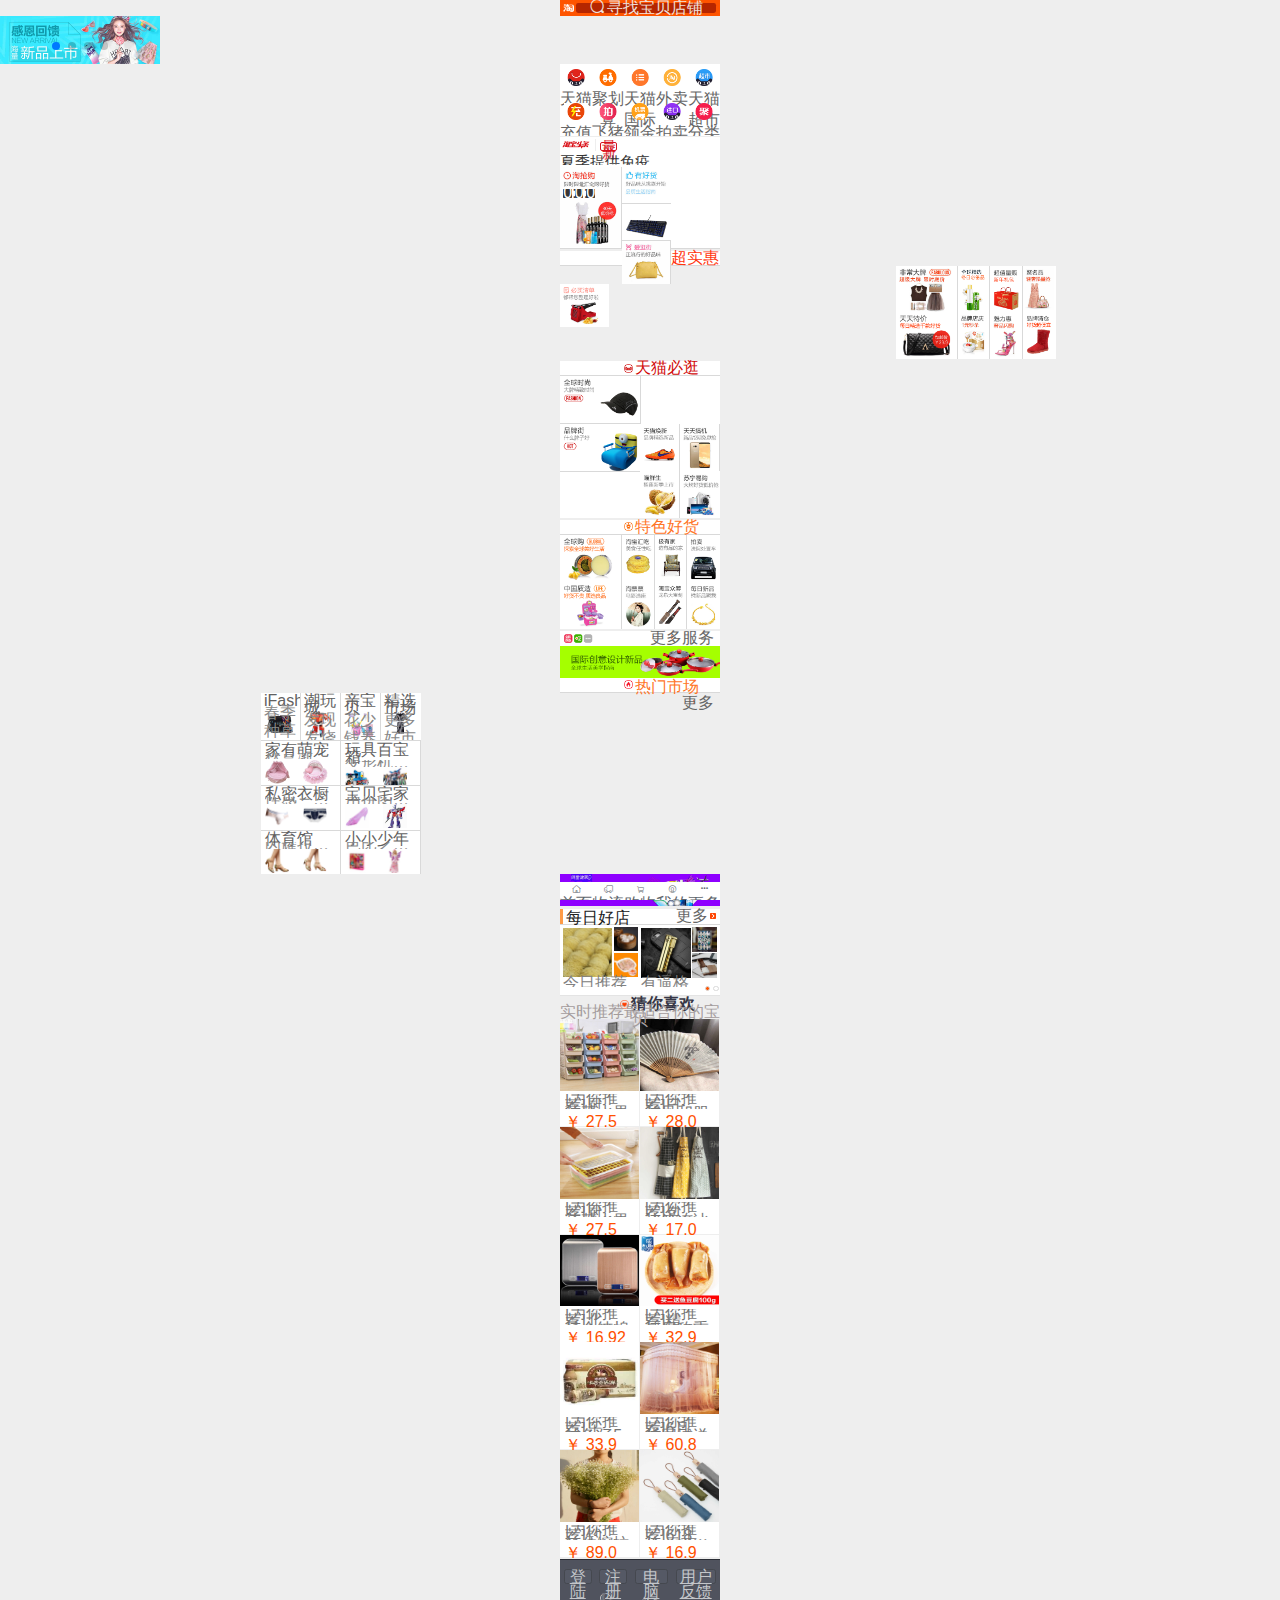
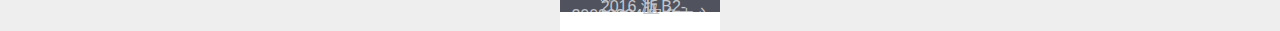
<file: js/swiper快速实现移动端轮播图/taobao/index.html>
<!DOCTYPE html>
<html>
	<head>
		<meta charset="UTF-8">
		<title></title>
		<!--引入flexible插件-->
		<script src="http://g.tbcdn.cn/mtb/lib-flexible/0.3.4/??flexible_css.js,flexible.js"></script>
		<!--引入jQuery 脚本-->
		<script src="js/jquery.min.js" type="text/javascript"></script>
		<!--引入js文件-->
		<script src="js/taobao.js" type="text/javascript"></script>		
		<!--引入矢量图css-->		
		<link rel="stylesheet" type="text/css" href="css/iconfont.css"/>
		<!--引入css编辑文件-->
		<link rel="stylesheet" type="text/css" href="css/taobao.css"/>
 	
	</head>
	<body>
		<!--头部开始-->
		<header>
			<div class="tru">
				<a href=""><i class="iconfont icon-iconfont-iconfangdajing"></i>寻找宝贝店铺</a>	
			</div>
			<div class="empty"></div>
		</header>
		
		<!--头部结束-->
		<!--轮播图开始-->
		<link rel="stylesheet" href="css/swiper.min.css" />
		<div id="flash">
			<div class="swiper-container">
			    <div class="swiper-wrapper">
			      <div class="swiper-slide">
			      	<img src="images/lbt01.jpg"/>
			      </div>
			      <div class="swiper-slide">
			      	<img src="images/lbt02.jpg"/>
			      </div>
			      <div class="swiper-slide">
			      	<img src="images/lbt03.jpg"/>
			      </div>
			      <div class="swiper-slide">
			      	<img src="images/lbt04.jpg"/>
			      </div>
			    </div>
			    <!-- Add Pagination -->
			    <div class="swiper-pagination"></div>
			</div>
		</div>
		
		<script src="js/swiper.min.js"></script>
		<script>
		    var swiper = new Swiper('.swiper-container', {
		      pagination: {//定义分页器
		        el: '.swiper-pagination',
		      },
		      autoplay:true,
		      loop:true
		    });
		</script>
		<!--轮播图结束-->
		<!--按钮区域开始-->
		<nav>
			<ul>
				<li><img src="images/icon1.png" alt="" /><a href="">天猫</a></li>
				<li><img src="images/icon2.png" alt="" /><a href="">聚划算</a></li>
				<li><img src="images/icon3.png" alt="" /><a href="">天猫国际</a></li>
				<li><img src="images/icon4.png" alt="" /><a href="">外卖</a></li>
				<li><img src="images/icon5.png" alt="" /><a href="">天猫超市</a></li>
				<li><img src="images/icon6.png" alt="" /><a href="">充值中心</a></li>
				<li><img src="images/icon7.png" alt="" /><a href="">飞猪旅行</a></li>
				<li><img src="images/icon8.png" alt="" /><a href="">领金币</a></li>
				<li><img src="images/icon9.png" alt="" /><a href="">拍卖</a></li>
				<li><img src="images/icon10.png" alt="" /><a href="">分类</a></li>
			</ul>
		</nav>
		<!--按钮区域结束-->
		<!--头条区域开始-->
		<div id="hot">
			<a href=""></a>
			<span>最新</span>
			<ul>
				<li><a href="">夏季提供免疫力防感冒 6种水果最有效</a></li>
				<li><a href="">夏季防蚊防暑小窍门</a></li>
				<li><a href="">优派VP2768 2K专业级显示器评测</a></li>
				<li><a href="">黑道金刚狼 - 黑帮王国 1/6 方块5&幽灵狼套装 测评</a></li>
			</ul>
		</div>
		<!--头条区域结束-->
		<!--抢购区开始-->
		<div id="qianggou">
			<div class="one">
				<div>
					<span>00</span>
					<span class="dbdot">:</span>
					<span>00</span>
					<span class="dbdot">:</span>
					<span>00</span>
				</div>
			</div>
			<div class="two"></div>
			<div class="thr"></div>
			<div class="fou"></div>
			<div class="fiv"></div>
		</div>
		
		<!--抢购区结束-->
		<!--实惠区域开始-->
		<div id="shihui">
			<span>超实惠</span>
		</div>
		<div id="shihui_down">
			<div class="big a"></div>
			<div class="small a"></div>
			<div class="small b"></div>
			<div class="small c"></div>
			<div class="big b"></div>
			<div class="small d"></div>
			<div class="small e"></div>
			<div class="small f"></div>
		</div>
		<!--实惠区域结束-->
		<!--天猫必逛区域开始-->
		<div id="biguang">
			<span>天猫必逛</span>
		</div>	
		<!--天猫必逛区域内容-->
		<div id="biguang_down">
			<div class="big a"></div>
			<div class="big b"></div>
			<div class="small a"></div>
			<div class="small b"></div>
			<div class="small c"></div>
			<div class="small d"></div>
		</div>
		<!--天猫必逛区域结束-->
		<!--特色好货区域开始-->
		<div id="spec">
			<span>特色好货</span>			
		</div>
			<div id="spec_down">
			<div class="big a"></div>
			<div class="small a"></div>
			<div class="small b"></div>
			<div class="small c"></div>
			<div class="big b"></div>
			<div class="small d"></div>
			<div class="small e"></div>
			<div class="small f"></div>
		</div>
		<!--特色好货区域结束-->
		<!--全民抢拍区域开始-->
		<div id="qiangpai">
			<span>更多服务</span>
		</div>
		<div id="qiangpai_down">

		</div>		
		<!--全民抢拍区域结束-->
		<!--热门市场开始-->
		<div id="hotmarket">
			<span class="left">热门市场</span>
			<span class="right">更多</span>
		</div>
		<!--热门市场内容-->
		<div id="hotmarket_down">
			<div class="small a">
				<p>iFashion</p>
				<span>春季种草好物</span>
			</div>
			<div class="small b">
				<p>潮玩城</p>
				<span>发现发烧装备</span>
			</div>
			<div class="small c">
				<p>亲宝贝</p>
				<span>花少钱养好娃</span>
			</div>
			<div class="small d">
				<p>精选市场</p>
				<span>更多好市场</span>	
			</div>
			<div class="big a">
				<p>家有萌宠</p>
				<span>秋意渐凉 给爱宠准备个温暖的窝吧</span>	
				<ul>
					<li></li>
					<li></li>
				</ul>
			</div>
			<div class="big b">
				<p>玩具百宝箱</p>
				<span>变形机器人，送给男孩的最佳礼</span>	
				<ul>
					<li></li>
					<li></li>
				</ul>				
			</div>
			<div class="big c">
				<p>私密衣橱</p>
				<span>性感三角内裤，释放男人魅力本色</span>	
				<ul>
					<li></li>
					<li></li>
				</ul>				
			</div>
			<div class="big d">
				<p>宝贝宅家</p>
				<span>用拼图当早教，锻炼宝宝思维能力</span>	
				<ul>
					<li></li>
					<li></li>
				</ul>				
			</div>
			<div class="big e">
				<p>体育馆</p>
				<span>闪耀拉丁舞鞋，让您舞出性感</span>	
				<ul>
					<li></li>
					<li></li>
				</ul>				
			</div>
			<div class="big f">
				<p>小小少年</p>
				<span>芭比之笑亦倾城</span>	
				<ul>
					<li></li>
					<li></li>
				</ul>				
			</div>
		</div>
		<!--热门市场结束-->
		<!--底部开始-->
		<div id="bottom">
			<div class="head"></div>
			<div class="hd">
				<span></span>
				<span>每日好店</span>
				<span>更多</span>
			</div>
			<!--每日好店内容-->
			<div class="hd_down">
				<div class="left">
					<a href=""></a>
					<a href=""></a>
					<a href=""></a>
					<p>今日推荐</p>
				</div>
				<div class="right">
					<a href=""></a>
					<a href=""></a>
					<a href=""></a>
					<p>有逼格</p>
				</div>
				<div class="dot">
					<span class="point"></span>
					<span></span>
				</div>
			</div>
			<!--每日好点结束-->
			<!--猜你喜欢开始-->
			<div class="youlike">
				<p>猜你喜欢</p>
				<p>实时推荐最适合你的宝贝</p>
			</div>
			<!--猜你喜欢结束-->
			<!--猜你喜欢内容开始-->	
			<ul class="youlike_down">
				<li>
					<p></p>
					<p>[为你推荐]厨房蔬菜水果收纳筐塑料大号叠加筐储物架加厚玩具零食浴室置物架</p>
					<p>
						<span>￥</span>
						<span>27.5</span>
					</p>
				</li>
				<li>
					<p></p>
					<p>[为你推荐]日式和风和服江户扇子竹柄折扇礼物 棉麻竹空字凉字富士海浪扇</p>
					<p>
						<span>￥</span>
						<span>28.0</span>
					</p>					
				</li>
				<li>
					<p></p>
					<p>[为你推荐]厨房蔬菜水果收纳筐塑料大号叠加筐储物架加厚玩具零食浴室置物架</p>
					<p>
						<span>￥</span>
						<span>27.5</span>
					</p>					
				</li>
				<li>
					<p></p>
					<p>[为你推荐]包邮冰箱冻冰模制大冰块模具格盒96格冰格带盖密封送冰铲</p>
					<p>
						<span>￥</span>
						<span>17.0</span>
					</p>					
				</li>
				<li>
					<p></p>
					<p>[为你推荐]北欧风全纯棉布艺围裙防油清洁围裙厨房家居工作服面包店半身围裙</p>
					<p>
						<span>￥</span>
						<span>16.92</span>
					</p>					
				</li>
				<li>
					<p></p>
					<p>[为你推荐]精准厨房称重烘焙不锈钢家用电子秤5kg食物秤食品克称10kg小台秤</p>
					<p>
						<span>￥</span>
						<span>32.9</span>
					</p>					
				</li>				
				<li>
					<p></p>
					<p>[为你推荐]乐渔 鱿鱼仔500g包邮 带籽鱿鱼仔多口味即食海鲜墨鱼仔大连特产</p>
					<p>
						<span>￥</span>
						<span>33.9</span>
					</p>					
				</li>
				<li>
					<p></p>
					<p>[为你推荐]6月新货同城送货娃哈哈呦呦奶咖卡布奇诺味350ML*15江浙沪皖包邮</p>
					<p>
						<span>￥</span>
						<span>60.8</span>
					</p>					
				</li>				
				<li>
					<p></p>
					<p>[为你推荐]钓鱼竿伸缩蚊帐U型三开门不锈钢落地支架宫廷双人1.8米1.5m床家用</p>
					<p>
						<span>￥</span>
						<span>89.0</span>
					</p>					
				</li>				
				<li>
					<p></p>
					<p>[为你推荐]618特价  云南干花花束真花大扎满天星家居装饰进货</p>
					<p>
						<span>￥</span>
						<span>16.9</span>
					</p>					
				</li>				
				
			</ul>
			<!--猜你喜欢内容结束-->			
		</div>
		<!--底部结束-->
		<!--最底部导航条开始-->
		<footer>
			<div class="menu">
				<a href="">登陆</a>
				<a href="">注册</a>
				<a href="">电脑版</a>
				<a href="">用户反馈</a>
				<p>
					<span>C</span>
					<span>&nbsp;2016 浙 B2-20080224&nbsp;服务中心</span>
				</p>
			</div>
			<div class="empty"></div>
			<ul class="flo">
				<li>
					<i class="iconfont icon-shouye"></i>
					<a>首页</a>
				</li>
				<li>
					<i class="iconfont icon-wuliu"></i>
					<a>物流</a>
				</li>
				<li>
					<i class="iconfont icon-gouwucheshoppingcart"></i>
					<a>购物车</a>
				</li>				
				<li>
					<i class="iconfont icon-ttpodicon"></i>
					<a>我的淘宝</a>
				</li>				
				<li>
					<i class="iconfont icon-gengduo"></i>
					<a>更多</a>
				</li>				
			</ul>
		</footer>		
		<!--最底部导航条结束-->

	</body>
</html>
</file>
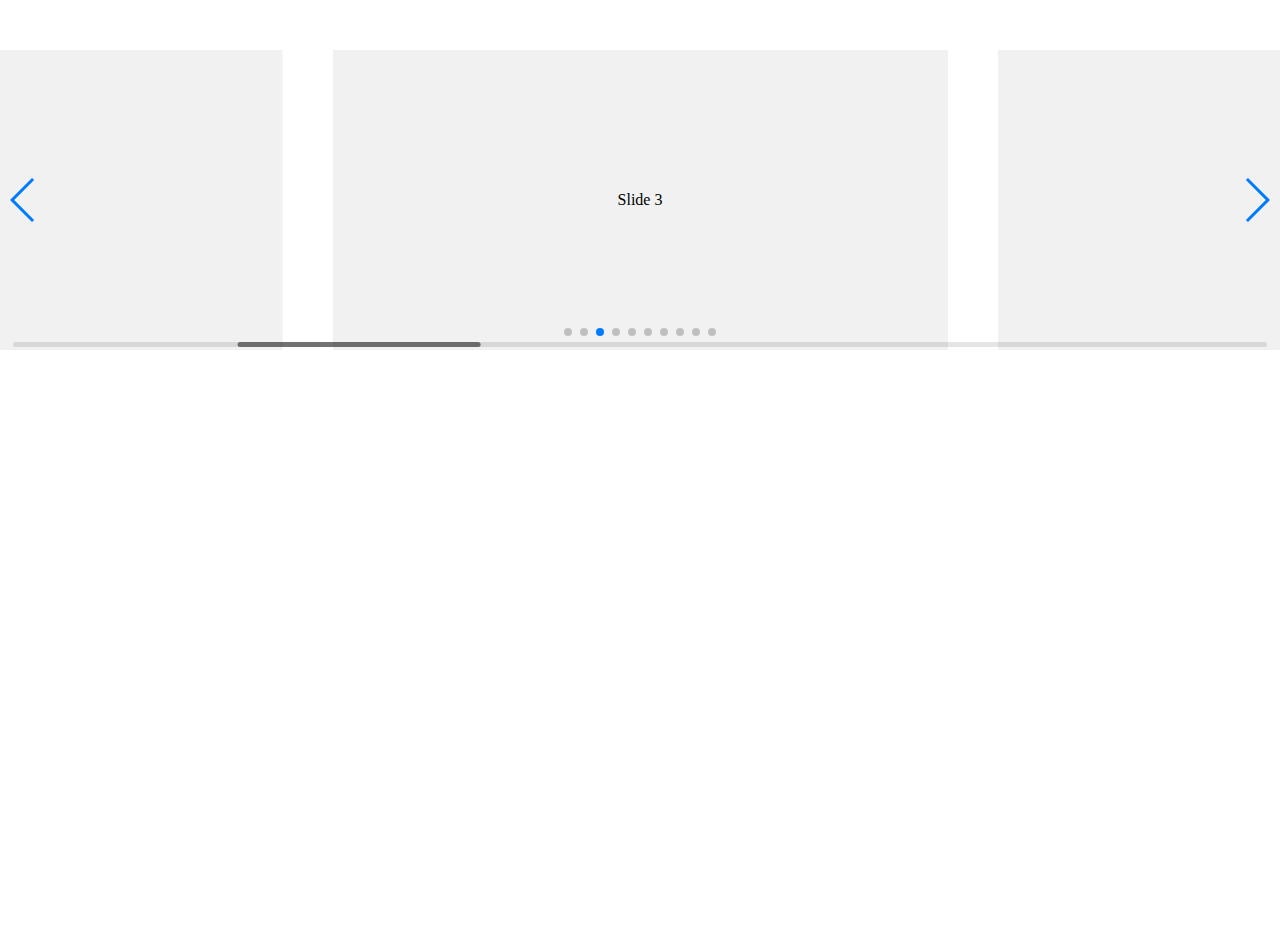
<file: js/swiper快速实现移动端轮播图/Swiper-4.0.3/Swiper-4.0.3/playground/index.html>
<!doctype html>
<html lang="en">
<head>
    <meta charset="UTF-8">
    <title>Swiper Playground</title>
    <link rel="stylesheet" href="../dist/css/swiper.min.css">
    <meta name="viewport" content="width=device-width">
</head>
<body>
    <div class="swiper-container">
        <div class="swiper-scrollbar"></div>
        <div class="swiper-button-prev"></div>
        <div class="swiper-button-next"></div>
        <div class="swiper-wrapper">
            <div class="swiper-slide">Slide 1</div>
            <div class="swiper-slide">Slide 2</div>
            <div class="swiper-slide">Slide 3</div>
            <div class="swiper-slide">Slide 4</div>
            <div class="swiper-slide">Slide 5</div>
            <div class="swiper-slide">Slide 6</div>
            <div class="swiper-slide">Slide 7</div>
            <div class="swiper-slide">Slide 8</div>
            <div class="swiper-slide">Slide 9</div>
            <div class="swiper-slide">Slide 10</div>
        </div>
        <div class="swiper-pagination"></div>
    </div>
    <style>
    body, html {
        padding: 0;
        margin: 0;
        position: relative;
        height: 100%;
    }
    .swiper-container {
        width: 100%;
        height: 300px;
        margin: 50px auto;
    }
    .swiper-slide {
        background: #f1f1f1;
        color:#000;
        text-align: center;
        line-height: 300px;
    }
    </style>
    <script src="../dist/js/swiper.min.js"></script>
    <script>
        var swiper = new Swiper({
            el: '.swiper-container',
            initialSlide: 2,
            spaceBetween: 50,
            slidesPerView: 2,
            centeredSlides: true,
            slideToClickedSlide: true,
            grabCursor: true,
            scrollbar: {
              el: '.swiper-scrollbar',
            },
            mousewheel: {
              enabled: true,
            },
            keyboard: {
              enabled: true,
            },
            pagination: {
              el: '.swiper-pagination',
            },
            navigation: {
              nextEl: '.swiper-button-next',
              prevEl: '.swiper-button-prev',
            },
        });
    </script>
</body>
</html>
</file>
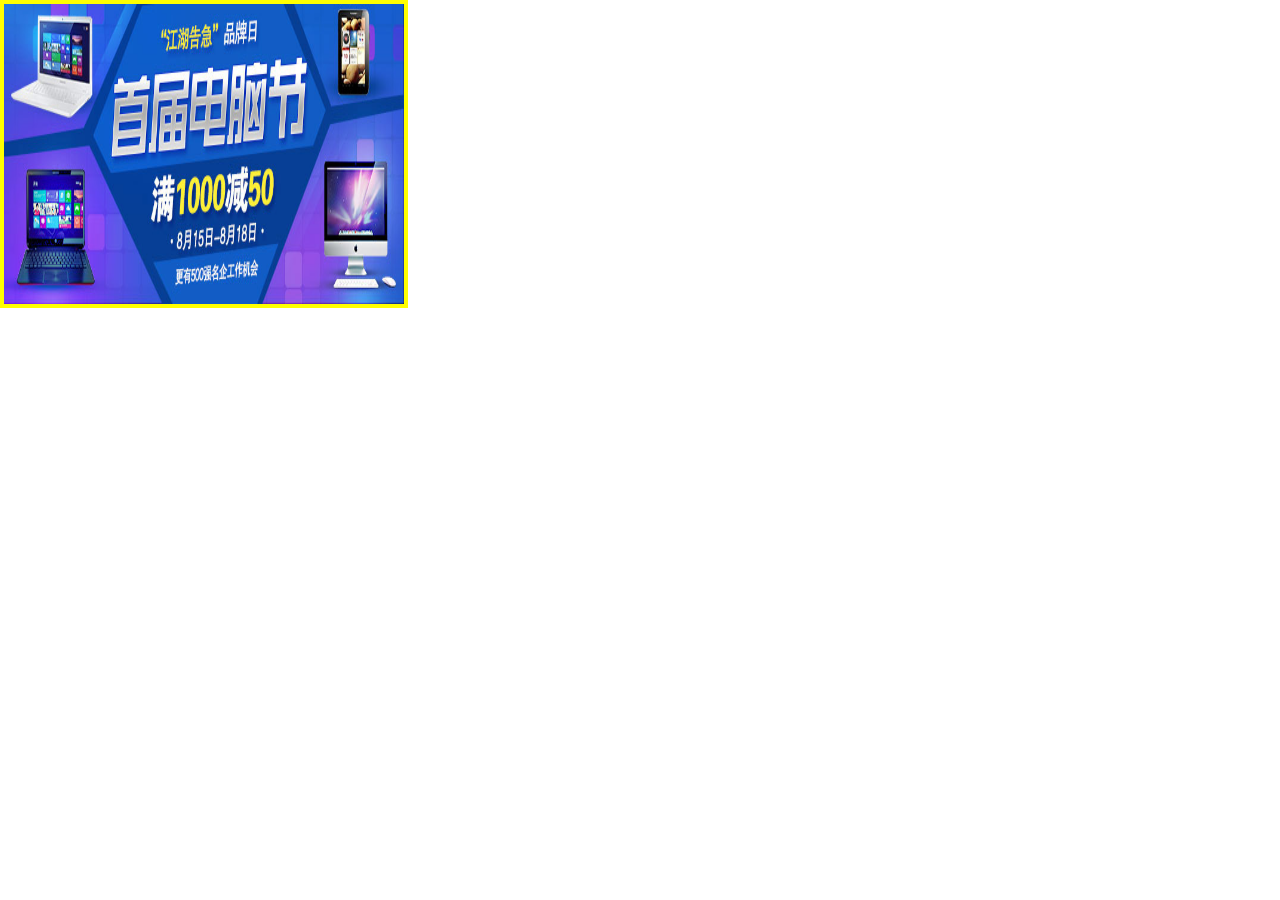
<file: js/移动端滑动轮播效果开发/touch.html>
<!DOCTYPE html>
<html lang="en">
<head>
	<meta charset="UTF-8">
	<title>移动端滑动轮播图效果开发</title>
	<style>
		*{
			margin:0px;
			padding: 0px;
		}
		#hd_w{
			width: 400px;
			height: 300px;
			position: relative;
			border: 4px solid yellow;
			overflow: hidden;
		}
		#hd_d{
			width: 2800px;
			height: 300px;
			position: absolute;
		}
		#hd_d img{
			width: 400px;
			height: 300px;
			float: left;
		}
	</style>
	<script>
		
	</script>
</head>
<body>
	<div id="hd_w">
		<div id="hd_d" style="left: -400px;top: 0px;">
			<img src="img/5.jpg" alt="">
			<img src="img/1.jpg" alt="">
			<img src="img/2.jpg" alt="">
			<img src="img/3.jpg" alt="">
			<img src="img/4.jpg" alt="">
			<img src="img/5.jpg" alt="">
			<img src="img/1.jpg" alt="">
		</div>
	</div>
</body>
<script>
	var hd_w=document.getElementById('hd_w');
	var hd_d=document.getElementById('hd_d');
	var a=0
	function run(){
		a++;
		if(a==6){
			a=1;
		}
		var l=-400*a;
		hd_d.style.left=l+'px';
	}
	var time=setInterval(run,3000);
	hd_w.addEventListener('touchstart',start,false);
	var dl;
	var startX;
	var moveX;
	var newX
	function start(e){
		var e=e||window.event;
		dl=parseInt(hd_d.style.left);
		startX=e.changedTouches[0].clientX;
		clearInterval(time);
	}
	hd_w.addEventListener('touchmove',move,false);
	function move(e){
		var e=e||window.event;
		moveX=e.changedTouches[0].clientX;
		newX=moveX-startX;
		var l=newX+dl;
		hd_d.style.left=l+'px';
	}
	hd_w.addEventListener('touchend',end,false);
	function end(){
		time =setInterval(run,3000);
		var k;
		if(newX<0){
			a=a+1;
			k=-400*a;
			hd_d.style.left=k+'px';
			newX=0;
			if(a==6){
				a=1;
				k=-400*a;
				hd_d.style.left=k+'px';
			}
		}
		if(newX>0){
			a=a-1;
			k=-400*a;
			hd_d.style.left=k+'px';
			newX=0;
			if(a==0){
				a=5;
				k=-400*a;
				hd_d.style.left=k+'px';
			}
		}
	}

</script>
</html>
</file>
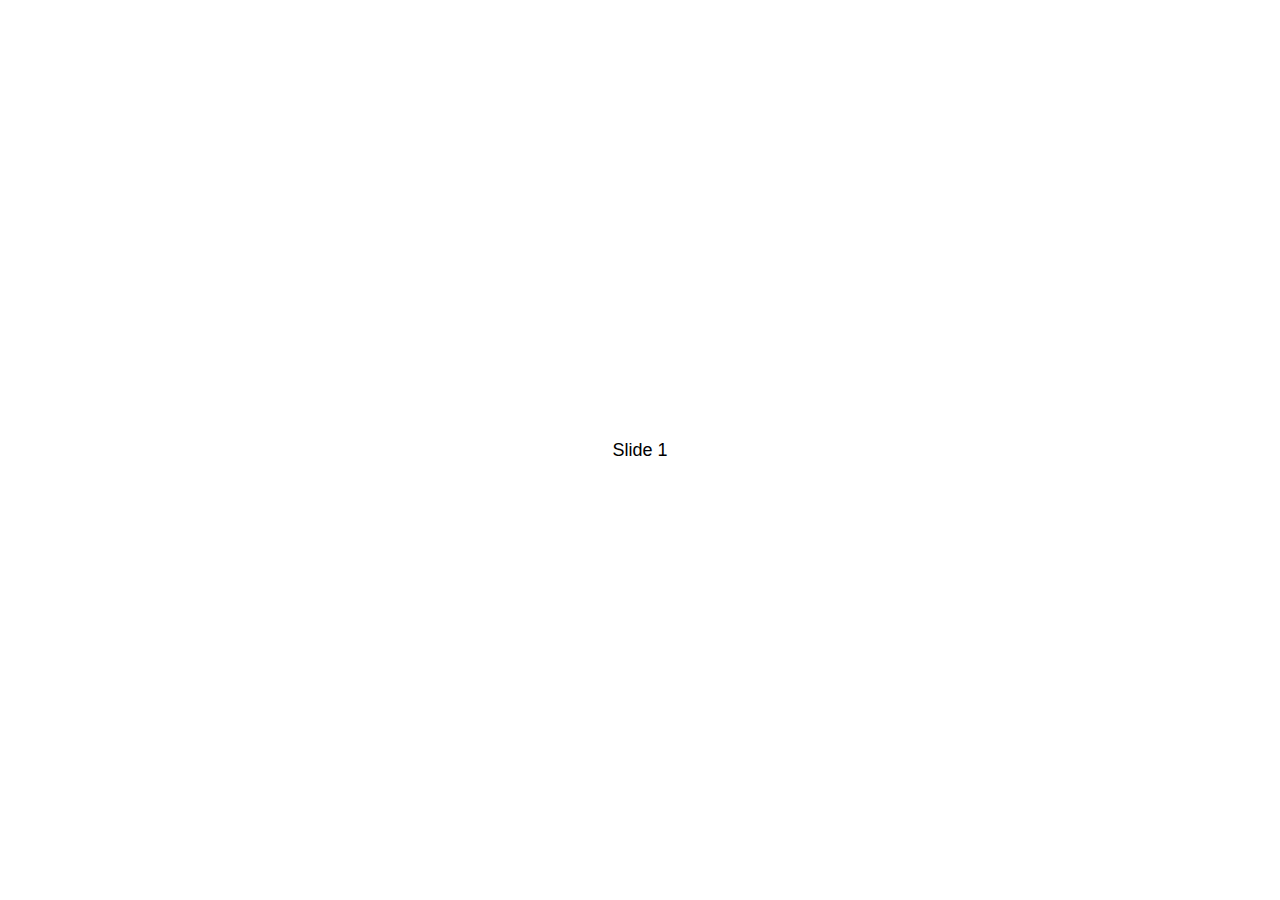
<file: js/swiper快速实现移动端轮播图/Swiper-4.0.3/Swiper-4.0.3/demos/010-default.html>
<!DOCTYPE html>
<html lang="en">
<head>
  <meta charset="utf-8">
  <title>Swiper demo</title>
  <!-- Link Swiper's CSS -->
  <link rel="stylesheet" href="../dist/css/swiper.min.css">

  <!-- Demo styles -->
  <style>
    html, body {
      position: relative;
      height: 100%;
    }
    body {
      background: #eee;
      font-family: Helvetica Neue, Helvetica, Arial, sans-serif;
      font-size: 14px;
      color:#000;
      margin: 0;
      padding: 0;
    }
    .swiper-container {
      width: 100%;
      height: 100%;
    }
    .swiper-slide {
      text-align: center;
      font-size: 18px;
      background: #fff;

      /* Center slide text vertically */
      display: -webkit-box;
      display: -ms-flexbox;
      display: -webkit-flex;
      display: flex;
      -webkit-box-pack: center;
      -ms-flex-pack: center;
      -webkit-justify-content: center;
      justify-content: center;
      -webkit-box-align: center;
      -ms-flex-align: center;
      -webkit-align-items: center;
      align-items: center;
    }
  </style>
</head>
<body>
  <!-- Swiper -->
  <div class="swiper-container">
    <div class="swiper-wrapper">
      <div class="swiper-slide">Slide 1</div>
      <div class="swiper-slide">Slide 2</div>
      <div class="swiper-slide">Slide 3</div>
      <div class="swiper-slide">Slide 4</div>
      <div class="swiper-slide">Slide 5</div>
      <div class="swiper-slide">Slide 6</div>
      <div class="swiper-slide">Slide 7</div>
      <div class="swiper-slide">Slide 8</div>
      <div class="swiper-slide">Slide 9</div>
      <div class="swiper-slide">Slide 10</div>
    </div>
  </div>

  <!-- Swiper JS -->
  <script src="../dist/js/swiper.min.js"></script>

  <!-- Initialize Swiper -->
  <script>
    var swiper = new Swiper('.swiper-container');
  </script>
</body>
</html>
</file>
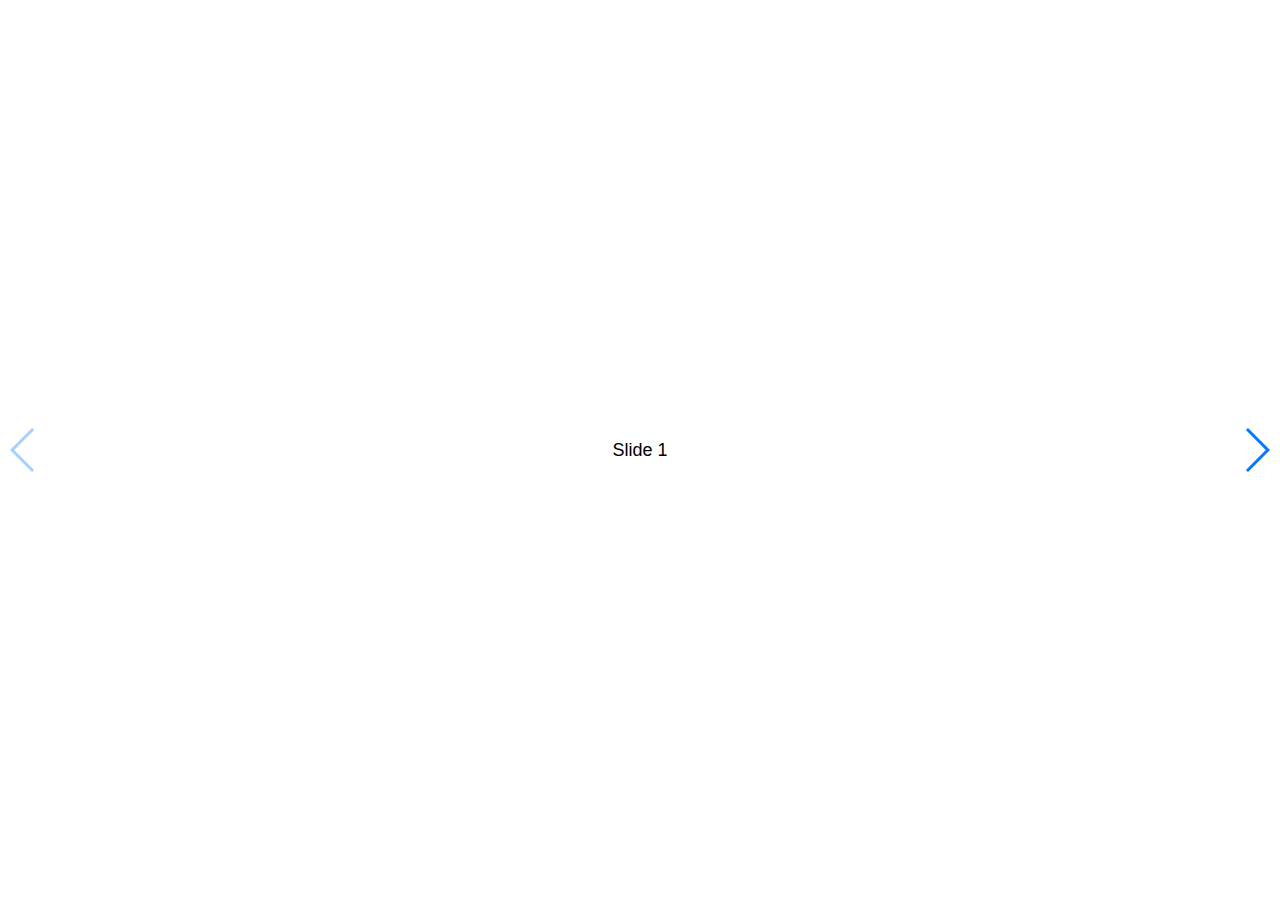
<file: js/swiper快速实现移动端轮播图/Swiper-4.0.3/Swiper-4.0.3/demos/020-navigation.html>
<!DOCTYPE html>
<html lang="en">
<head>
  <meta charset="utf-8">
  <title>Swiper demo</title>
  <meta name="viewport" content="width=device-width, initial-scale=1, minimum-scale=1, maximum-scale=1">

  <!-- Link Swiper's CSS -->
  <link rel="stylesheet" href="../dist/css/swiper.min.css">

  <!-- Demo styles -->
  <style>
    html, body {
      position: relative;
      height: 100%;
    }
    body {
      background: #eee;
      font-family: Helvetica Neue, Helvetica, Arial, sans-serif;
      font-size: 14px;
      color:#000;
      margin: 0;
      padding: 0;
    }
    .swiper-container {
      width: 100%;
      height: 100%;
    }
    .swiper-slide {
      text-align: center;
      font-size: 18px;
      background: #fff;

      /* Center slide text vertically */
      display: -webkit-box;
      display: -ms-flexbox;
      display: -webkit-flex;
      display: flex;
      -webkit-box-pack: center;
      -ms-flex-pack: center;
      -webkit-justify-content: center;
      justify-content: center;
      -webkit-box-align: center;
      -ms-flex-align: center;
      -webkit-align-items: center;
      align-items: center;
    }
  </style>
</head>
<body>
  <!-- Swiper -->
  <div class="swiper-container">
    <div class="swiper-wrapper">
      <div class="swiper-slide">Slide 1</div>
      <div class="swiper-slide">Slide 2</div>
      <div class="swiper-slide">Slide 3</div>
      <div class="swiper-slide">Slide 4</div>
      <div class="swiper-slide">Slide 5</div>
      <div class="swiper-slide">Slide 6</div>
      <div class="swiper-slide">Slide 7</div>
      <div class="swiper-slide">Slide 8</div>
      <div class="swiper-slide">Slide 9</div>
      <div class="swiper-slide">Slide 10</div>
    </div>
    <!-- Add Arrows -->
    <div class="swiper-button-next"></div>
    <div class="swiper-button-prev"></div>
  </div>

  <!-- Swiper JS -->
  <script src="../dist/js/swiper.min.js"></script>

  <!-- Initialize Swiper -->
  <script>
    var swiper = new Swiper('.swiper-container', {
      navigation: {
        nextEl: '.swiper-button-next',
        prevEl: '.swiper-button-prev',
      },
    });
  </script>
</body>
</html>
</file>
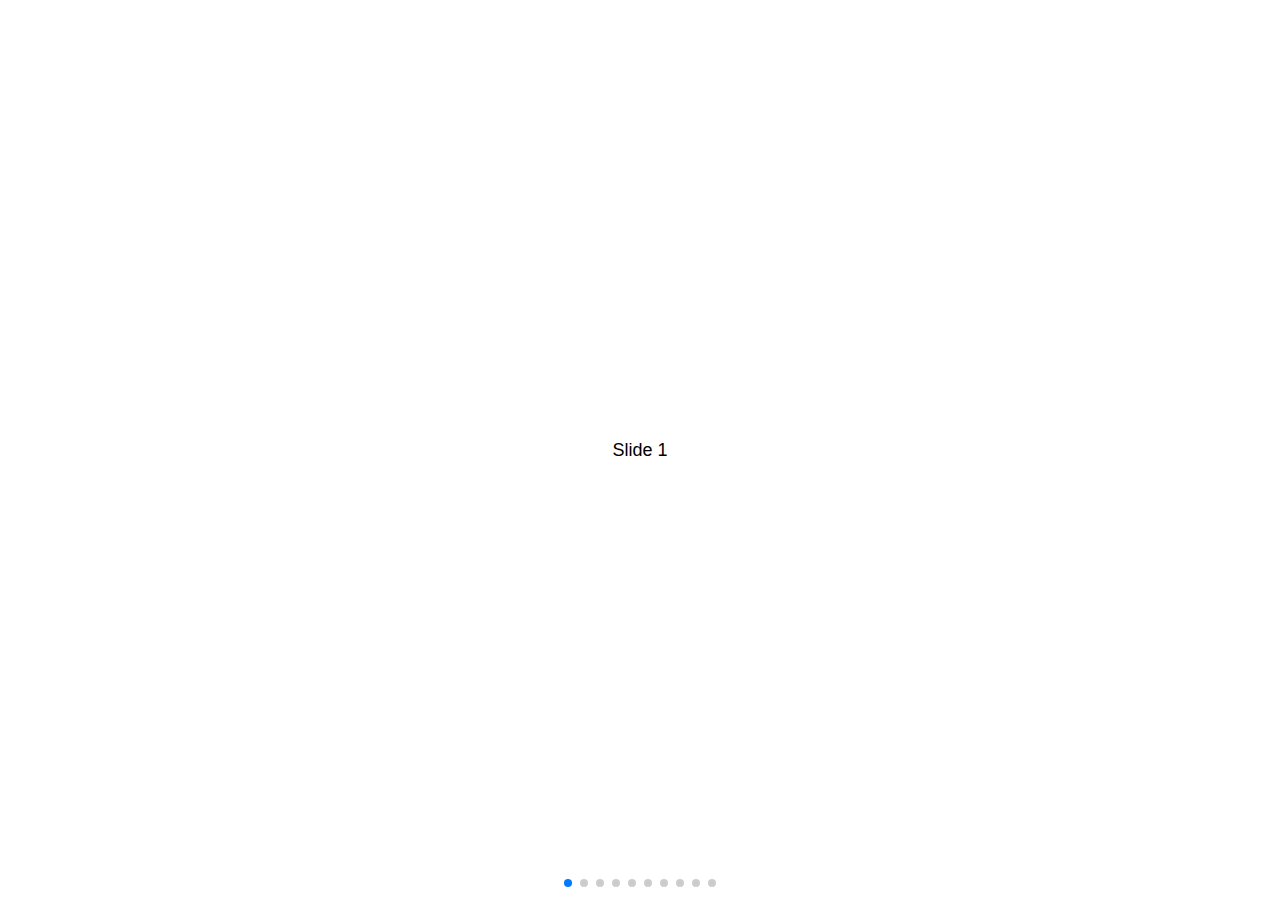
<file: js/swiper快速实现移动端轮播图/Swiper-4.0.3/Swiper-4.0.3/demos/030-pagination.html>
<!DOCTYPE html>
<html lang="en">
<head>
  <meta charset="utf-8">
  <title>Swiper demo</title>
  <meta name="viewport" content="width=device-width, initial-scale=1, minimum-scale=1, maximum-scale=1">

  <!-- Link Swiper's CSS -->
  <link rel="stylesheet" href="../dist/css/swiper.min.css">

  <!-- Demo styles -->
  <style>
    html, body {
      position: relative;
      height: 100%;
    }
    body {
      background: #eee;
      font-family: Helvetica Neue, Helvetica, Arial, sans-serif;
      font-size: 14px;
      color:#000;
      margin: 0;
      padding: 0;
    }
    .swiper-container {
      width: 100%;
      height: 100%;
    }
    .swiper-slide {
      text-align: center;
      font-size: 18px;
      background: #fff;

      /* Center slide text vertically */
      display: -webkit-box;
      display: -ms-flexbox;
      display: -webkit-flex;
      display: flex;
      -webkit-box-pack: center;
      -ms-flex-pack: center;
      -webkit-justify-content: center;
      justify-content: center;
      -webkit-box-align: center;
      -ms-flex-align: center;
      -webkit-align-items: center;
      align-items: center;
    }
  </style>
</head>
<body>
  <!-- Swiper -->
  <div class="swiper-container">
    <div class="swiper-wrapper">
      <div class="swiper-slide">Slide 1</div>
      <div class="swiper-slide">Slide 2</div>
      <div class="swiper-slide">Slide 3</div>
      <div class="swiper-slide">Slide 4</div>
      <div class="swiper-slide">Slide 5</div>
      <div class="swiper-slide">Slide 6</div>
      <div class="swiper-slide">Slide 7</div>
      <div class="swiper-slide">Slide 8</div>
      <div class="swiper-slide">Slide 9</div>
      <div class="swiper-slide">Slide 10</div>
    </div>
    <!-- Add Pagination -->
    <div class="swiper-pagination"></div>
  </div>

  <!-- Swiper JS -->
  <script src="../dist/js/swiper.min.js"></script>

  <!-- Initialize Swiper -->
  <script>
    var swiper = new Swiper('.swiper-container', {
      pagination: {
        el: '.swiper-pagination',
      },
    });
  </script>
</body>
</html>
</file>
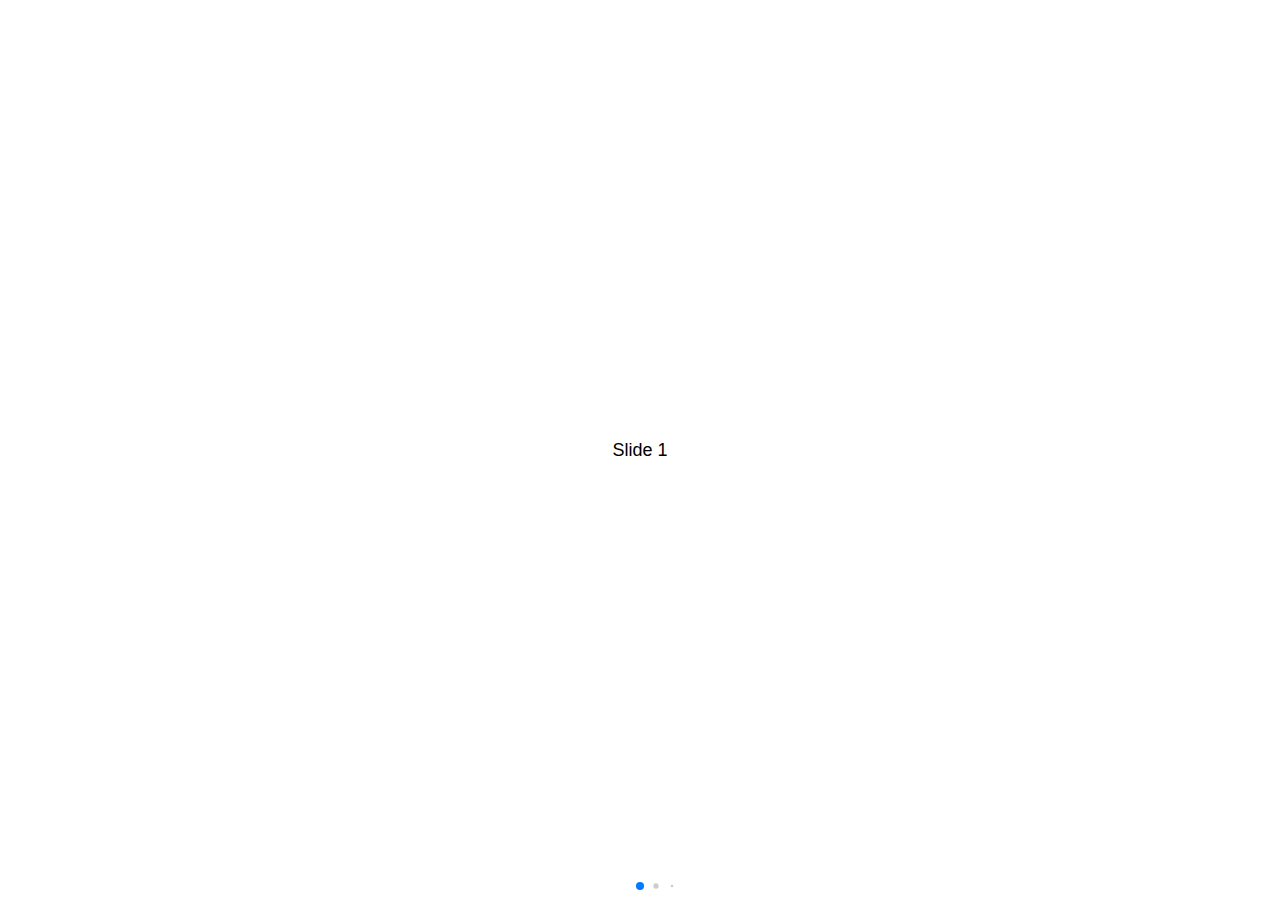
<file: js/swiper快速实现移动端轮播图/Swiper-4.0.3/Swiper-4.0.3/demos/040-pagination-dynamic.html>
<!DOCTYPE html>
<html lang="en">
<head>
  <meta charset="utf-8">
  <title>Swiper demo</title>
  <meta name="viewport" content="width=device-width, initial-scale=1, minimum-scale=1, maximum-scale=1">

  <!-- Link Swiper's CSS -->
  <link rel="stylesheet" href="../dist/css/swiper.min.css">

  <!-- Demo styles -->
  <style>
    html, body {
      position: relative;
      height: 100%;
    }
    body {
      background: #eee;
      font-family: Helvetica Neue, Helvetica, Arial, sans-serif;
      font-size: 14px;
      color:#000;
      margin: 0;
      padding: 0;
    }
    .swiper-container {
      width: 100%;
      height: 100%;
    }
    .swiper-slide {
      text-align: center;
      font-size: 18px;
      background: #fff;

      /* Center slide text vertically */
      display: -webkit-box;
      display: -ms-flexbox;
      display: -webkit-flex;
      display: flex;
      -webkit-box-pack: center;
      -ms-flex-pack: center;
      -webkit-justify-content: center;
      justify-content: center;
      -webkit-box-align: center;
      -ms-flex-align: center;
      -webkit-align-items: center;
      align-items: center;
    }
  </style>
</head>
<body>
  <!-- Swiper -->
  <div class="swiper-container">
    <div class="swiper-wrapper">
      <div class="swiper-slide">Slide 1</div>
      <div class="swiper-slide">Slide 2</div>
      <div class="swiper-slide">Slide 3</div>
      <div class="swiper-slide">Slide 4</div>
      <div class="swiper-slide">Slide 5</div>
      <div class="swiper-slide">Slide 6</div>
      <div class="swiper-slide">Slide 7</div>
      <div class="swiper-slide">Slide 8</div>
      <div class="swiper-slide">Slide 9</div>
      <div class="swiper-slide">Slide 10</div>
    </div>
    <!-- Add Pagination -->
    <div class="swiper-pagination"></div>
  </div>

  <!-- Swiper JS -->
  <script src="../dist/js/swiper.min.js"></script>

  <!-- Initialize Swiper -->
  <script>
    var swiper = new Swiper('.swiper-container', {
      pagination: {
        el: '.swiper-pagination',
        dynamicBullets: true,
      },
    });
  </script>
</body>
</html>
</file>
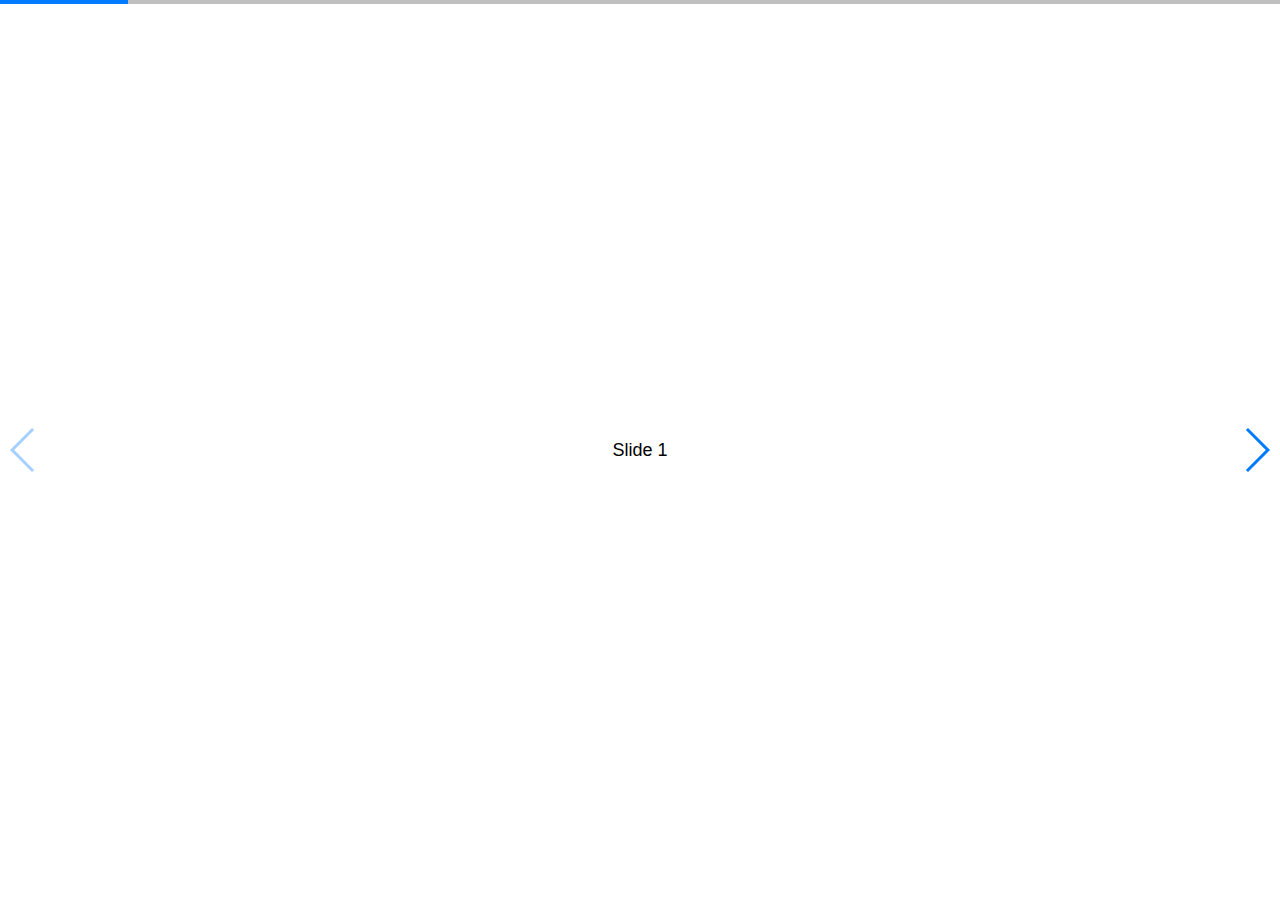
<file: js/swiper快速实现移动端轮播图/Swiper-4.0.3/Swiper-4.0.3/demos/050-pagination-progress.html>
<!DOCTYPE html>
<html lang="en">
<head>
  <meta charset="utf-8">
  <title>Swiper demo</title>
  <!-- Link Swiper's CSS -->
  <link rel="stylesheet" href="../dist/css/swiper.min.css">

  <!-- Demo styles -->
  <style>
    html, body {
      position: relative;
      height: 100%;
    }
    body {
      background: #eee;
      font-family: Helvetica Neue, Helvetica, Arial, sans-serif;
      font-size: 14px;
      color:#000;
      margin: 0;
      padding: 0;
    }
    .swiper-container {
      width: 100%;
      height: 100%;
    }
    .swiper-slide {
      text-align: center;
      font-size: 18px;
      background: #fff;

      /* Center slide text vertically */
      display: -webkit-box;
      display: -ms-flexbox;
      display: -webkit-flex;
      display: flex;
      -webkit-box-pack: center;
      -ms-flex-pack: center;
      -webkit-justify-content: center;
      justify-content: center;
      -webkit-box-align: center;
      -ms-flex-align: center;
      -webkit-align-items: center;
      align-items: center;
    }
  </style>
</head>
<body>
  <!-- Swiper -->
  <div class="swiper-container">
    <div class="swiper-wrapper">
      <div class="swiper-slide">Slide 1</div>
      <div class="swiper-slide">Slide 2</div>
      <div class="swiper-slide">Slide 3</div>
      <div class="swiper-slide">Slide 4</div>
      <div class="swiper-slide">Slide 5</div>
      <div class="swiper-slide">Slide 6</div>
      <div class="swiper-slide">Slide 7</div>
      <div class="swiper-slide">Slide 8</div>
      <div class="swiper-slide">Slide 9</div>
      <div class="swiper-slide">Slide 10</div>
    </div>
    <!-- Add Pagination -->
    <div class="swiper-pagination"></div>
    <!-- Add Arrows -->
    <div class="swiper-button-next"></div>
    <div class="swiper-button-prev"></div>
  </div>

  <!-- Swiper JS -->
  <script src="../dist/js/swiper.min.js"></script>

  <!-- Initialize Swiper -->
  <script>
    var swiper = new Swiper('.swiper-container', {
      pagination: {
        el: '.swiper-pagination',
        type: 'progressbar',
      },
      navigation: {
        nextEl: '.swiper-button-next',
        prevEl: '.swiper-button-prev',
      },
    });
  </script>
</body>
</html>
</file>
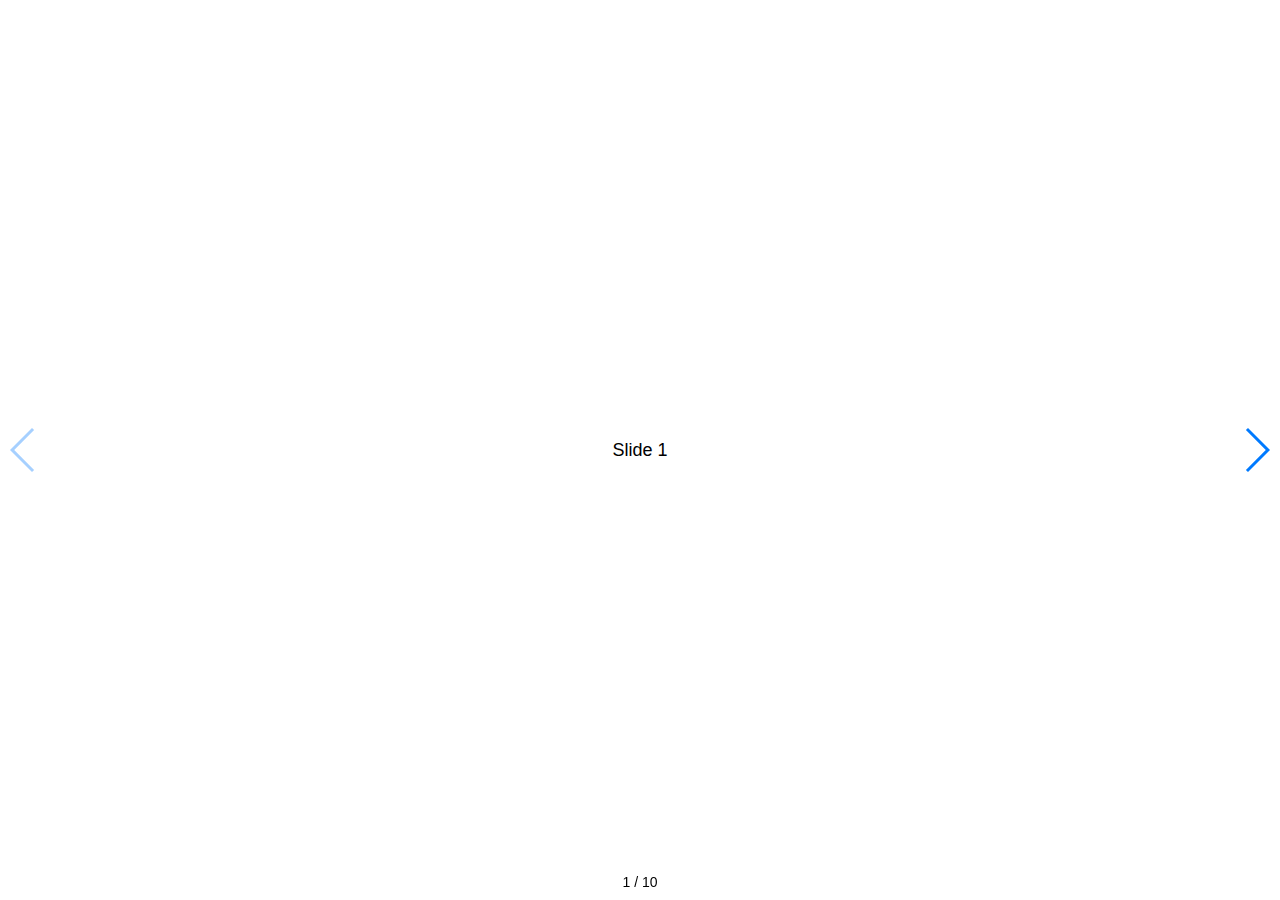
<file: js/swiper快速实现移动端轮播图/Swiper-4.0.3/Swiper-4.0.3/demos/060-pagination-fraction.html>
<!DOCTYPE html>
<html lang="en">
<head>
  <meta charset="utf-8">
  <title>Swiper demo</title>
  <!-- Link Swiper's CSS -->
  <link rel="stylesheet" href="../dist/css/swiper.min.css">

  <!-- Demo styles -->
  <style>
    html, body {
      position: relative;
      height: 100%;
    }
    body {
      background: #eee;
      font-family: Helvetica Neue, Helvetica, Arial, sans-serif;
      font-size: 14px;
      color:#000;
      margin: 0;
      padding: 0;
    }
    .swiper-container {
      width: 100%;
      height: 100%;
    }
    .swiper-slide {
      text-align: center;
      font-size: 18px;
      background: #fff;

      /* Center slide text vertically */
      display: -webkit-box;
      display: -ms-flexbox;
      display: -webkit-flex;
      display: flex;
      -webkit-box-pack: center;
      -ms-flex-pack: center;
      -webkit-justify-content: center;
      justify-content: center;
      -webkit-box-align: center;
      -ms-flex-align: center;
      -webkit-align-items: center;
      align-items: center;
    }
  </style>
</head>
<body>
  <!-- Swiper -->
  <div class="swiper-container">
    <div class="swiper-wrapper">
      <div class="swiper-slide">Slide 1</div>
      <div class="swiper-slide">Slide 2</div>
      <div class="swiper-slide">Slide 3</div>
      <div class="swiper-slide">Slide 4</div>
      <div class="swiper-slide">Slide 5</div>
      <div class="swiper-slide">Slide 6</div>
      <div class="swiper-slide">Slide 7</div>
      <div class="swiper-slide">Slide 8</div>
      <div class="swiper-slide">Slide 9</div>
      <div class="swiper-slide">Slide 10</div>
    </div>
    <!-- Add Pagination -->
    <div class="swiper-pagination"></div>
    <!-- Add Arrows -->
    <div class="swiper-button-next"></div>
    <div class="swiper-button-prev"></div>
  </div>

  <!-- Swiper JS -->
  <script src="../dist/js/swiper.min.js"></script>

  <!-- Initialize Swiper -->
  <script>
    var swiper = new Swiper('.swiper-container', {
      pagination: {
        el: '.swiper-pagination',
        type: 'fraction',
      },
      navigation: {
        nextEl: '.swiper-button-next',
        prevEl: '.swiper-button-prev',
      },
    });
  </script>
</body>
</html>
</file>
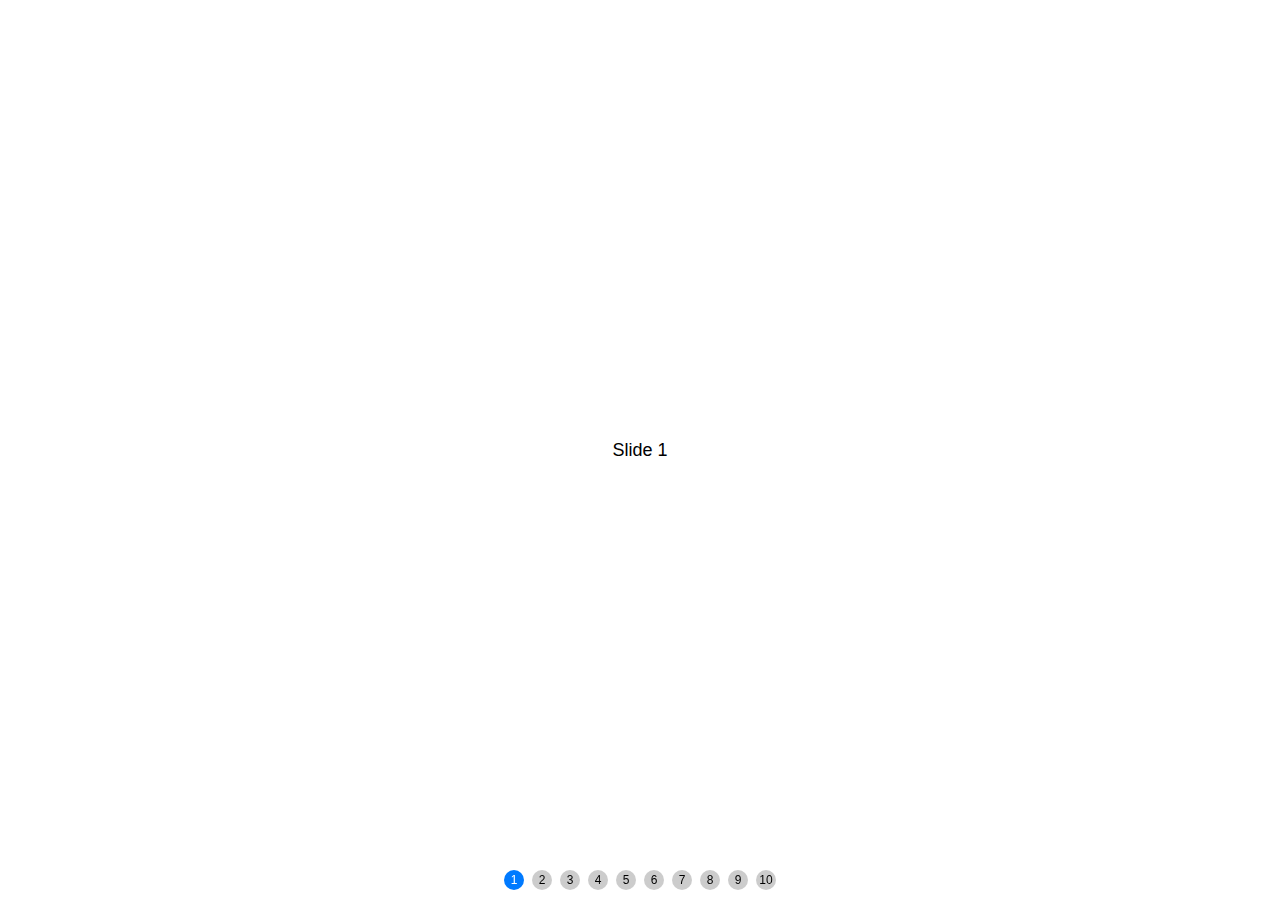
<file: js/swiper快速实现移动端轮播图/Swiper-4.0.3/Swiper-4.0.3/demos/070-pagination-custom.html>
<!DOCTYPE html>
<html lang="en">
<head>
  <meta charset="utf-8">
  <title>Swiper demo</title>
  <meta name="viewport" content="width=device-width, initial-scale=1, minimum-scale=1, maximum-scale=1">

  <!-- Link Swiper's CSS -->
  <link rel="stylesheet" href="../dist/css/swiper.min.css">

  <!-- Demo styles -->
  <style>
    html, body {
      position: relative;
      height: 100%;
    }
    body {
      background: #eee;
      font-family: Helvetica Neue, Helvetica, Arial, sans-serif;
      font-size: 14px;
      color:#000;
      margin: 0;
      padding: 0;
    }
    .swiper-container {
      width: 100%;
      height: 100%;
    }
    .swiper-slide {
      text-align: center;
      font-size: 18px;
      background: #fff;

      /* Center slide text vertically */
      display: -webkit-box;
      display: -ms-flexbox;
      display: -webkit-flex;
      display: flex;
      -webkit-box-pack: center;
      -ms-flex-pack: center;
      -webkit-justify-content: center;
      justify-content: center;
      -webkit-box-align: center;
      -ms-flex-align: center;
      -webkit-align-items: center;
      align-items: center;
    }
    .swiper-pagination-bullet {
      width: 20px;
      height: 20px;
      text-align: center;
      line-height: 20px;
      font-size: 12px;
      color:#000;
      opacity: 1;
      background: rgba(0,0,0,0.2);
    }
    .swiper-pagination-bullet-active {
      color:#fff;
      background: #007aff;
    }
  </style>
</head>
<body>
  <!-- Swiper -->
  <div class="swiper-container">
    <div class="swiper-wrapper">
      <div class="swiper-slide">Slide 1</div>
      <div class="swiper-slide">Slide 2</div>
      <div class="swiper-slide">Slide 3</div>
      <div class="swiper-slide">Slide 4</div>
      <div class="swiper-slide">Slide 5</div>
      <div class="swiper-slide">Slide 6</div>
      <div class="swiper-slide">Slide 7</div>
      <div class="swiper-slide">Slide 8</div>
      <div class="swiper-slide">Slide 9</div>
      <div class="swiper-slide">Slide 10</div>
    </div>
    <!-- Add Pagination -->
    <div class="swiper-pagination"></div>
  </div>

  <!-- Swiper JS -->
  <script src="../dist/js/swiper.min.js"></script>

  <!-- Initialize Swiper -->
  <script>
    var swiper = new Swiper('.swiper-container', {
      pagination: {
        el: '.swiper-pagination',
        clickable: true,
        renderBullet: function (index, className) {
          return '<span class="' + className + '">' + (index + 1) + '</span>';
        },
      },
    });
  </script>
</body>
</html>
</file>
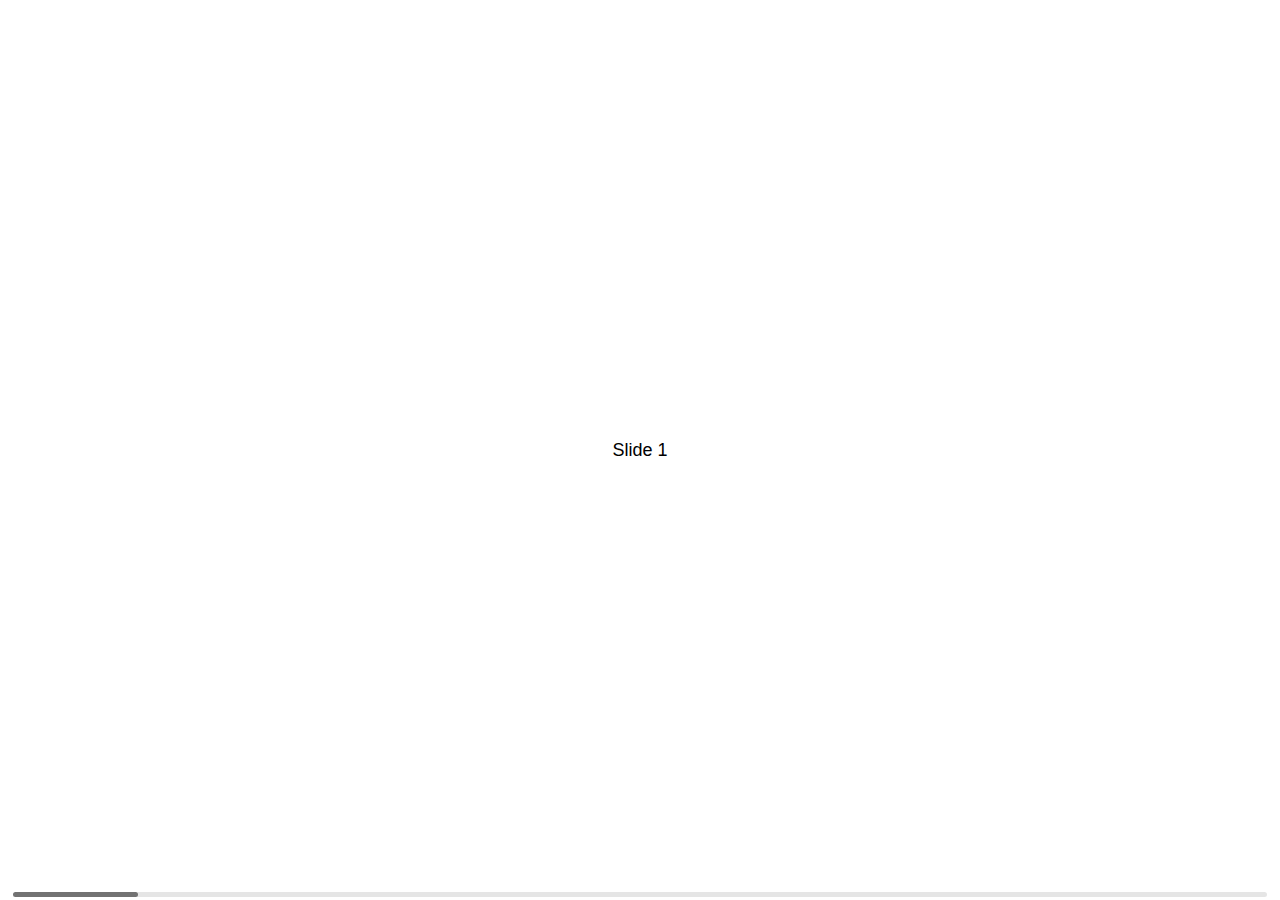
<file: js/swiper快速实现移动端轮播图/Swiper-4.0.3/Swiper-4.0.3/demos/080-scrollbar.html>
<!DOCTYPE html>
<html lang="en">
<head>
  <meta charset="utf-8">
  <title>Swiper demo</title>
  <meta name="viewport" content="width=device-width, initial-scale=1, minimum-scale=1, maximum-scale=1">

  <!-- Link Swiper's CSS -->
  <link rel="stylesheet" href="../dist/css/swiper.min.css">

  <!-- Demo styles -->
  <style>
    html, body {
      position: relative;
      height: 100%;
    }
    body {
      background: #eee;
      font-family: Helvetica Neue, Helvetica, Arial, sans-serif;
      font-size: 14px;
      color:#000;
      margin: 0;
      padding: 0;
    }
    .swiper-container {
      width: 100%;
      height: 100%;
    }
    .swiper-slide {
      text-align: center;
      font-size: 18px;
      background: #fff;

      /* Center slide text vertically */
      display: -webkit-box;
      display: -ms-flexbox;
      display: -webkit-flex;
      display: flex;
      -webkit-box-pack: center;
      -ms-flex-pack: center;
      -webkit-justify-content: center;
      justify-content: center;
      -webkit-box-align: center;
      -ms-flex-align: center;
      -webkit-align-items: center;
      align-items: center;
    }
  </style>
</head>
<body>
  <!-- Swiper -->
  <div class="swiper-container">
    <div class="swiper-wrapper">
      <div class="swiper-slide">Slide 1</div>
      <div class="swiper-slide">Slide 2</div>
      <div class="swiper-slide">Slide 3</div>
      <div class="swiper-slide">Slide 4</div>
      <div class="swiper-slide">Slide 5</div>
      <div class="swiper-slide">Slide 6</div>
      <div class="swiper-slide">Slide 7</div>
      <div class="swiper-slide">Slide 8</div>
      <div class="swiper-slide">Slide 9</div>
      <div class="swiper-slide">Slide 10</div>
    </div>
    <!-- Add Scrollbar -->
    <div class="swiper-scrollbar"></div>
  </div>

  <!-- Swiper JS -->
  <script src="../dist/js/swiper.min.js"></script>

  <!-- Initialize Swiper -->
  <script>
    var swiper = new Swiper('.swiper-container', {
      scrollbar: {
        el: '.swiper-scrollbar',
        hide: true,
      },
    });
  </script>
</body>
</html>
</file>
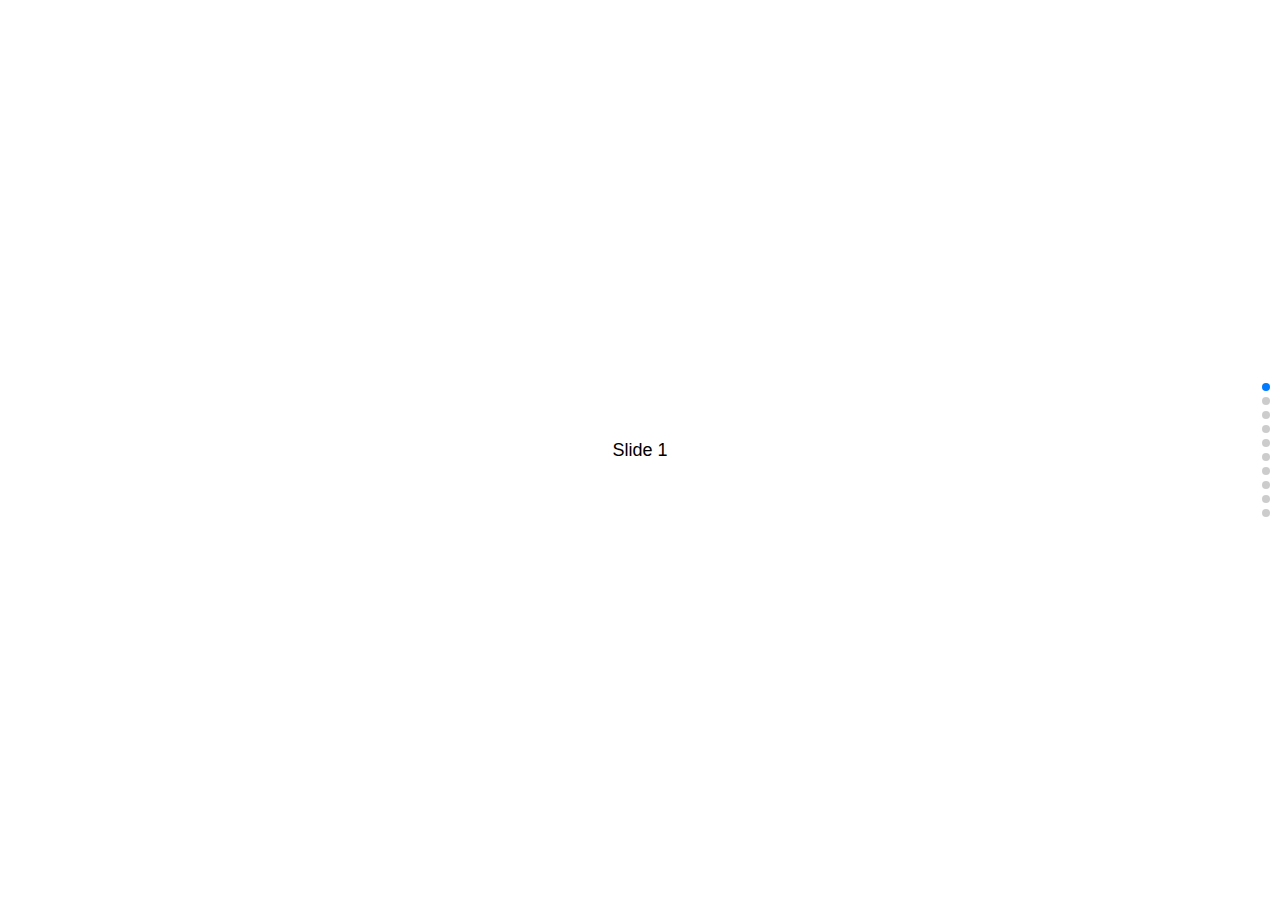
<file: js/swiper快速实现移动端轮播图/Swiper-4.0.3/Swiper-4.0.3/demos/090-vertical.html>
<!DOCTYPE html>
<html lang="en">
<head>
  <meta charset="utf-8">
  <title>Swiper demo</title>
  <meta name="viewport" content="width=device-width, initial-scale=1, minimum-scale=1, maximum-scale=1">

  <!-- Link Swiper's CSS -->
  <link rel="stylesheet" href="../dist/css/swiper.min.css">

  <!-- Demo styles -->
  <style>
    html, body {
      position: relative;
      height: 100%;
    }
    body {
      background: #eee;
      font-family: Helvetica Neue, Helvetica, Arial, sans-serif;
      font-size: 14px;
      color:#000;
      margin: 0;
      padding: 0;
    }
    .swiper-container {
      width: 100%;
      height: 100%;
    }
    .swiper-slide {
      text-align: center;
      font-size: 18px;
      background: #fff;

      /* Center slide text vertically */
      display: -webkit-box;
      display: -ms-flexbox;
      display: -webkit-flex;
      display: flex;
      -webkit-box-pack: center;
      -ms-flex-pack: center;
      -webkit-justify-content: center;
      justify-content: center;
      -webkit-box-align: center;
      -ms-flex-align: center;
      -webkit-align-items: center;
      align-items: center;
    }
  </style>
</head>
<body>
  <!-- Swiper -->
  <div class="swiper-container">
    <div class="swiper-wrapper">
      <div class="swiper-slide">Slide 1</div>
      <div class="swiper-slide">Slide 2</div>
      <div class="swiper-slide">Slide 3</div>
      <div class="swiper-slide">Slide 4</div>
      <div class="swiper-slide">Slide 5</div>
      <div class="swiper-slide">Slide 6</div>
      <div class="swiper-slide">Slide 7</div>
      <div class="swiper-slide">Slide 8</div>
      <div class="swiper-slide">Slide 9</div>
      <div class="swiper-slide">Slide 10</div>
    </div>
    <!-- Add Pagination -->
    <div class="swiper-pagination"></div>
  </div>

  <!-- Swiper JS -->
  <script src="../dist/js/swiper.min.js"></script>

  <!-- Initialize Swiper -->
  <script>
    var swiper = new Swiper('.swiper-container', {
      direction: 'vertical',
      pagination: {
        el: '.swiper-pagination',
        clickable: true,
      },
    });
  </script>
</body>
</html>
</file>
<file: js/swiper快速实现移动端轮播图/taobao/css/iconfont.css>
@font-face {font-family: "iconfont";
  src: url('iconfont.eot?t=1501403463809'); /* IE9*/
  src: url('iconfont.eot?t=1501403463809#iefix') format('embedded-opentype'), /* IE6-IE8 */
  url('iconfont.woff?t=1501403463809') format('woff'), /* chrome, firefox */
  url('iconfont.ttf?t=1501403463809') format('truetype'), /* chrome, firefox, opera, Safari, Android, iOS 4.2+*/
  url('iconfont.svg?t=1501403463809#iconfont') format('svg'); /* iOS 4.1- */
}

.iconfont {
  font-family:"iconfont" !important;
  font-size:16px;
  font-style:normal;
  -webkit-font-smoothing: antialiased;
  -moz-osx-font-smoothing: grayscale;
}

.icon-ttpodicon:before { content: "\e61d"; }

.icon-gouwucheshoppingcart:before { content: "\e639"; }

.icon-wuliu:before { content: "\e6fc"; }

.icon-shouye:before { content: "\e67e"; }

.icon-iconfont-iconfangdajing:before { content: "\e6ea"; }

.icon-gengduo:before { content: "\e677"; }
</file>
<file: js/swiper快速实现移动端轮播图/taobao/css/taobao.css>
/*全局reset*/
*{
	padding: 0;
	margin: 0;
	list-style: none;
	font-family: sans-serif;
}
body{
	background: #EEEEEE;
}
/*头部样式*/
header{
	width: 10rem;
	margin: 0 auto;
}
header div.empty{
	width: 10rem;
	height: 0.987rem;
}
header div.tru{
	position: fixed;
	top: 0;
	z-index: 1;
	width: 10rem;
	background: #FE5400 url(../images/logo.png) no-repeat 0.16rem ;
	background-size: 0.7rem 0.5rem;
	padding:0.16rem 0.2rem 0.16rem 0.973rem ;
	overflow: hidden;
	box-sizing: border-box;
}
/*搜索框样式*/
header div.tru a{
	font-family: sans-serif;
	display: block;
	width: 8.8rem;
	height: 0.666rem;
	background: #B52600;
	border-radius: 0.133rem;
	color: #F0E0DC;
	text-align: center;
	line-height: 0.666rem;
	text-decoration: none;
}
/*搜索框内文字大小*/
[data-dpr='2'] header div.tru a{
	font-size: 26px!important;
}
[data-dpr='3'] header div.tru a{
	font-size: 39px!important;
}
[data-dpr='2'] header div.tru a i{
	font-size: 26px!important;
}
[data-dpr='3'] header div.tru a i{
	font-size: 39px!important;
}
header div.tru a i{
	margin-right: 0.16rem;
}
/*头部区域结束*/
/*轮播图区域开始*/

/*图片样式*/
div.swiper-container img{
	width: 10rem;
	height: 3.12rem;
}

/*轮播图区域结束*/

/*按钮区域开始*/
nav{
	width: 10rem;
	overflow: hidden;
	position: relative;
	background: white;	
	margin: 0 auto;	
}
nav ul{
	width: 10rem;
	overflow: hidden;
	position: relative;
	top: 0;
	left: 0;
	padding-top: 0.333rem;
}
nav ul>li{
	width: 20%;
	height: 2.106rem;
	float: left;	
}
/*图片样式*/
nav ul>li>img{
	display: block;
	width: 1.5rem;
	margin: 0 auto;
}
nav ul>li>a{
	display: block;
	width: 100%;
	text-align: center;
	color: #666666;	
	padding-top: 0.1866rem;
	text-decoration: none;
}
/*链接字体大小*/
[data-dpr='2'] nav ul li a{
	font-size: 24px!important;
}
[data-dpr='3'] nav ul li a{
	font-size: 36px!important;
}
/*按钮区域结束*/
/*头条区域开始*/
div#hot{
	width: 10rem;
	padding: 0.12rem 0;
	overflow: hidden;
	border-top: 0.013rem solid #EEEEEE;
	position: relative;
	background: white;	
	margin-bottom:0.16rem;
	margin: 0 auto;	
}
div#hot>a{
	display: block;
	width: 22%;
	height: 0.7333rem;
	float: left;
	background: url(../images/hot.png) no-repeat 0.1333rem;
	background-size: 80% auto;
	border-right:  0.013rem solid #EEEEEE;  
}
div#hot>span{
	float: left;
	display: block;
	margin: 0.14rem 0.133rem 0.14rem 0.266rem;
	width: 0.9rem;
	height: 0.453rem;
	border: 0.013rem solid #D81321;
	text-align: center;
	line-height: 0.453rem;
	border-radius: 0.125rem;
	font-size: 14px;
	color: #D81321;
}
/*字体大小*/
[data-dpr='2'] div#hot>span{
	font-size: 28px!important;
}
[data-dpr='3'] div#hot>span{
	font-size: 42px!important;
}
/*热点轮播*/
div#hot>ul{
	float: left;
	width: 6.4rem;
	height: 0.7333rem;
	overflow: hidden;
}
div#hot>ul>li{
	float: left;
	width: 6.4rem;
	height: 0.7333rem;
	overflow: hidden;
	
}
div#hot>ul>li>a{
	line-height: 0.7333rem;
	color: #353535;
	font-size: 15px;
	text-decoration: none;
}
/*字体大小*/
[data-dpr='2'] div#hot>ul>li>a{
	font-size: 30px!important;
}
[data-dpr='3'] div#hot>ul>li>a{
	font-size: 45px!important;
}
/*头条区域结束*/
/*抢购区开始*/
div#qianggou{
	width: 10rem;
	height: 5.066rem;
	position: relative;
	border-bottom: #D9D9D9 solid 0.0266rem;
	background: white;
	margin: 0 auto 0.133rem;	
}
div#qianggou>div{
	float: left;
	overflow: hidden;
}
div#qianggou .one{
	width: 3.8rem;
	height: 5.066rem;
	border-right: 0.013rem solid #D9D9D9;
	background: url(../images/qianggou.jpg) no-repeat;
	background-size: contain;
}
/*倒数器*/
div#qianggou .one>div{
	position: relative;
	left: 0.2rem;
	top: 1.4rem;
}
div#qianggou .one>div>span{
	color: #FFF;
	float: left;
	height: 0.533rem;
	width: 0.533rem;
	background: #363636;
	border-radius: 0.05rem;
	line-height:0.533rem;
	text-align: center;
}
/*字体大小*/
[data-dpr='2'] div#qianggou .one>div>span{
	font-size: 26px!important;
}
[data-dpr='3'] div#qianggou .one>div>span{
	font-size: 39px!important;
}
div#qianggou .one>div>span.dbdot{
	color:  #363636;
	width: 0.125rem;
	height: 0.533rem;
	background: white;
	margin: 0 0.03125rem;
}
/*div.two*/
div#qianggou .two{
	width: 3.085rem;
	height: 2.32rem;
	background: url(../images/qianggou2.jpg) no-repeat;
	background-size: contain;
	border-bottom: 0.013rem solid #D9D9D9;
		box-sizing: border-box;	
}
/*div.thr*/
div#qianggou .thr{
	width: 3.085rem;
	height: 2.32rem;
	background: url(../images/qianggou3.png) no-repeat;
	background-size: contain;
	border-bottom: 0.013rem solid #D9D9D9;
		box-sizing: border-box;	
}
div#qianggou .fou{
	width: 3.078rem;
	height: 2.706rem;
	border-right: 0.013rem solid #D9D9D9;
	background: url(../images/qianggou4.jpg) no-repeat;
	background-size: contain;
		box-sizing: border-box;	
}
div#qianggou .fiv{
	width: 3.07rem;
	height: 2.706rem;
	background: url(../images/qianggou5.png) no-repeat;
	background-size: contain;
		box-sizing: border-box;	
}


/*抢购区结束*/
/*实惠区开始*/
div#shihui{
	width: 10rem;
	height: 0.853rem;
	margin: 0 auto;
	background: white url(../images/shihui01.png) no-repeat 4rem 0.15rem;
	background-size: 0.553rem;	
	border-bottom: 0.013rem solid #D9D9D9;	
}
div#shihui>span{
	display: block;
	box-sizing: border-box;
    line-height: 0.853rem;
    color: rgb(255, 53, 14);
    height: 0.853rem;
    margin-left: 4.7rem;
    font-family: sans-serif;
}
/*字体大小*/
[data-dpr='2'] div#shihui>span{
	font-size: 28px!important;
}
[data-dpr='3'] div#shihui>span{
	font-size: 42px!important;
}

/*实惠区内容*/
div#shihui_down{
	width: 10rem;
	background: white;
	margin: 0 auto 0.133rem;
	overflow: hidden;
}
div#shihui_down>div{
	float: left;
}
div#shihui_down>.big{
	width: 3.826rem;
	height: 2.933rem;
}
div#shihui_down>.big.a{
		background:url(../images/shihui02.jpg) no-repeat;	
		background-size:contain;
}
div#shihui_down>.big.b{
		background:url(../images/shihui06.png) no-repeat;	
		background-size:contain;		
}
div#shihui_down>.small{
	width: 2.03rem;
	border-left: 0.013rem solid #D9D9D9;
	height: 2.933rem;
	box-sizing: border-box;	
}
div#shihui_down>.small.a{
	background:url(../images/shihui03.png) no-repeat;	
		background-size:contain;	
}
div#shihui_down>.small.b{
	background:url(../images/shihui04.png) no-repeat;
		background-size:contain;		
}
div#shihui_down>.small.c{
	background:url(../images/shihui05.jpg) no-repeat;
		background-size:contain;		
}
div#shihui_down>.small.d{
	background:url(../images/shihui07.jpg) no-repeat;
	background-size:contain;		
}
div#shihui_down>.small.e{
	background:url(../images/shihui08.jpg) no-repeat;
	background-size:contain;		
}
div#shihui_down>.small.f{
	background:url(../images/shihui09.png) no-repeat;	
	background-size:contain;	
}
/*实惠区结束*/

/*天猫必逛开始*/
div#biguang{
	width: 10rem;
	height: 0.853rem;
	margin: 0 auto;
	background: white url(../images/biguang01.png) no-repeat 4rem 0.15rem;
	background-size: 0.553rem;	
	border-bottom: 0.013rem solid #D9D9D9;	
}
div#biguang>span{
	display: block;
	box-sizing: border-box;
    line-height: 0.853rem;
    color: #D10909;
    height: 0.853rem;
    margin-left: 4.7rem;
    font-family: sans-serif;
}
/*字体大小*/
[data-dpr='2'] div#biguang>span{
	font-size: 28px!important;
}
[data-dpr='3'] div#biguang>span{
	font-size: 42px!important;
}
/*天猫必逛区内容*/
div#biguang_down{
	width: 10rem;
	background: white;
	margin: 0 auto 0.133rem;
	overflow: hidden;
}
div#biguang_down>div{
	float: left;
}
div#biguang_down>.big{
	height: 2.933rem;
	width: 4.985rem;
	border-bottom: 0.013rem solid #D9D9D9;
}
div#biguang_down>.big.a{
	background: url(../images/biguang02.png) no-repeat;
	background-size: contain;
	border-right: 0.013rem solid #D9D9D9;
}
div#biguang_down>.big.b{
	background: url(../images/biguang03.png) no-repeat;
	background-size: contain;
}
div#biguang_down>.small{
	box-sizing: border-box;
	width: 2.5rem;
	height: 2.933rem;
	border-right: 0.013rem solid #D9D9D9;
}
div#biguang_down>.small.a{
	background: url(../images/biguang04.png) no-repeat;
	background-size: contain;	
}
div#biguang_down>.small.b{
	background: url(../images/biguang05.jpg) no-repeat;
	background-size: contain;	
}div#biguang_down>.small.c{
	background: url(../images/biguang06.jpg) no-repeat;
	background-size: contain;	
}div#biguang_down>.small.d{
	background: url(../images/biguang07.jpg) no-repeat;
	background-size: contain;	
	border-right:none;
}
/*天猫必逛结束*/
/*特色好货区域开始*/
div#spec{
	width: 10rem;
	height: 0.853rem;
	margin: 0 auto;
	background: white url(../images/tese.png) no-repeat 4rem 0.15rem;
	background-size: 0.553rem;	
	border-bottom: 0.013rem solid #D9D9D9;	
}
div#spec>span{
	display: block;
	box-sizing: border-box;
    line-height: 0.853rem;
    color: #FF7528;
    height: 0.853rem;
    margin-left: 4.7rem;
}
/*字体大小*/
[data-dpr='2'] div#spec>span{
	font-size: 28px!important;
}
[data-dpr='3'] div#spec>span{
	font-size: 42px!important;
}
/*特色好货内容*/
div#spec_down{
	width: 10rem;
	background: white;
	margin: 0 auto 0.133rem;
	overflow: hidden;
}
div#spec_down>div{
	float: left;
}
div#spec_down>.big{
	width: 3.826rem;
	height: 2.933rem;
}
div#spec_down>.big.a{
		background:url(../images/tese01.png) no-repeat;	
		background-size:contain;
}
div#spec_down>.big.b{
		background:url(../images/tese05.png) no-repeat;	
		background-size:contain;		
}
div#spec_down>.small{
	width: 2.03rem;
	border-left: 0.013rem solid #D9D9D9;
	height: 2.933rem;
	box-sizing: border-box;	
}
div#spec_down>.small.a{
	background:url(../images/tese02.png) no-repeat;	
		background-size:contain;	
}
div#spec_down>.small.b{
	background:url(../images/tese03.png) no-repeat;
		background-size:contain;		
}
div#spec_down>.small.c{
	background:url(../images/tese04.png) no-repeat;
		background-size:contain;		
}
div#spec_down>.small.d{
	background:url(../images/tese06.jpg) no-repeat;
	background-size:contain;		
}
div#spec_down>.small.e{
	background:url(../images/tese07.png) no-repeat;
	background-size:contain;		
}
div#spec_down>.small.f{
	background:url(../images/tese08.png) no-repeat;	
	background-size:contain;	
}

/*特色好货区域结束*/

/*全民抢拍区域开始*/
div#qiangpai{
	margin: 0 auto;
	width: 10rem;
	height: 0.933rem;
	background: white url(../images/qiangpai.png) no-repeat;
	background-size: auto 0.933rem; 
}
div#qiangpai>span{
	background-color: transparent;
	padding-right: 0.4rem;
	color: #666666;
	height: 0.933rem;
	line-height: 0.933rem;
	float: right;
	background: url(../images/qiangpai02.png) no-repeat 1.35rem 0.3rem ;
	background-size: auto 0.28rem; 
}
/*字体大小*/
[data-dpr='2'] div#qiangpai>span{
	font-size: 25px!important;
}
[data-dpr='3'] div#qiangpai>span{
	font-size: 37.5px!important;
}
div#qiangpai_down{
	width: 10rem;
	height: 2rem;
	margin: 0 auto;
	background: url(../images/qiangpai_down.png) no-repeat;
	background-size: contain;
}
/*全民抢拍区域结束*/

/*热门市场开始*/
div#hotmarket{
	margin: 0 auto;
	width: 10rem;
	height: 0.933rem;
	background: white url(../images/hotmarket.png) no-repeat 4rem 0.15rem;
	background-size: 0.553rem;	
	border-bottom: 0.013rem solid #D9D9D9;	
}
div#hotmarket>.left{
	box-sizing: border-box;
    line-height: 0.933rem;
    color: #FF7528;
    height: 0.933rem;
    margin-left: 4.7rem;
}
/*字体大小*/
[data-dpr='2'] div#hotmarket>.left{
	font-size: 28px!important;
}
[data-dpr='3'] div#hotmarket>.left{
	font-size: 42px!important;
}

div#hotmarket>.right{
	display: block;
	background-color: transparent;
	padding-right: 0.4rem;
	color: #666666;
	height: 0.933rem;
	line-height: 0.933rem;
	float: right;
	background: url(../images/qiangpai02.png) no-repeat 0.7rem 0.3rem ;
	background-size: auto 0.28rem; 
}
/*字体大小*/
[data-dpr='2'] div#hotmarket>.right{
	font-size: 25px!important;
}
[data-dpr='3'] div#hotmarket>.right{
	font-size: 37.5px!important;
}
/*热门市场内容*/
div#hotmarket_down{
	width: 10rem;
	margin: 0 auto;
	background: white;
	overflow: hidden;
}
div#hotmarket_down>div{
	float: left;
	overflow: hidden;
}
div#hotmarket_down>.small{
	padding: 0.2rem 0 0 0.2rem;
	width: 2.5rem;
	height: 2.933rem;
	box-sizing: border-box;
	border-right: 0.013rem solid #D9D9D9;	
		background-color: transparent;
}
div#hotmarket_down>div>p{
	background-color: transparent;
	color: #616161;
	line-height: 0.453rem;
}
/*字体大小*/
[data-dpr='2'] div#hotmarket_down>.small>p{
	font-size: 28px!important;
}
[data-dpr='3'] div#hotmarket_down>.small>p{
	font-size: 42px!important;
}
div#hotmarket_down>.small>span{
	background-color: transparent;
	color: #888888;	
	line-height: 0.406rem;
}
/*字体大小*/
[data-dpr='2'] div#hotmarket_down>.small>span{
	font-size: 24px!important;
}
[data-dpr='3'] div#hotmarket_down>.small>span{
	font-size: 36px!important;
}
/*插入底图*/
div#hotmarket_down>.small.a{
	background: url(../images/hotmarket01.jpg) no-repeat 0.4rem 1.1rem;
	background-size: 1.6rem auto;
}
div#hotmarket_down>.small.b{
	background: url(../images/hotmarket02.jpg) no-repeat 0.4rem 1.1rem;
	background-size: 1.6rem auto;
}
div#hotmarket_down>.small.c{
	background: url(../images/hotmarket03.jpg) no-repeat 0.4rem 1.1rem;
	background-size: 1.6rem auto;
}
div#hotmarket_down>.small.d{
	background: url(../images/hotmarket04.jpg) no-repeat 0rem 1.1rem;
	background-size: contain;
	border-right: none;
}
/*大图框*/
div#hotmarket_down>.big{
	padding: 0.267rem 0 0 0.267rem;
	width: 5rem;
	height: 2.786rem;
	box-sizing: border-box;
	border-right: 0.013rem solid #D9D9D9;	
	border-top: 0.013rem solid #D9D9D9;	
}
div#hotmarket_down>.big>span{
	display: block;
	width: 4.74rem;
	height: 0.406rem;
	background-color: transparent;
	color: #888888;	
	line-height: 0.406rem;
	white-space: nowrap;
	overflow: hidden;
	text-overflow: ellipsis;
	background-color: transparent;
}
/*字体大小*/
[data-dpr='2'] div#hotmarket_down>.big>span{
	font-size: 22px!important;
}
[data-dpr='3'] div#hotmarket_down>.big>span{
	font-size: 33px!important;
}
/*插图*/
div#hotmarket_down>.big>ul{
	width: 4.732rem;
	height: 1.516rem;
	position: relative;
	bottom: 0;
	left: 0;
}
div#hotmarket_down>.big>ul>li{
	width: 2.366rem;
	height: 1.516rem;
	float: left;
}
div#hotmarket_down>.big.a ul li:nth-of-type(1){
	background:url(../images/hotmarket051.png) no-repeat;
	background-size: contain;
}
div#hotmarket_down>.big.a ul li:nth-of-type(2){
	background:url(../images/hotmarket052.png) no-repeat;
	background-size: contain;
}
div#hotmarket_down>.big.b ul li:nth-of-type(1){
	background:url(../images/hotmarket061.jpg) no-repeat;
	background-size: contain;
}
div#hotmarket_down>.big.b ul li:nth-of-type(2){
	background:url(../images/hotmarket062.jpg) no-repeat;
	background-size: contain;
}
div#hotmarket_down>.big.c ul li:nth-of-type(1){
	background:url(../images/hotmarket071.png) no-repeat;
	background-size: contain;
}
div#hotmarket_down>.big.c ul li:nth-of-type(2){
	background:url(../images/hotmarket072.png) no-repeat;
	background-size: contain;
}
div#hotmarket_down>.big.d ul li:nth-of-type(1){
	background:url(../images/hotmarket081.jpg) no-repeat;
	background-size: contain;
}
div#hotmarket_down>.big.d ul li:nth-of-type(2){
	background:url(../images/hotmarket082.jpg) no-repeat;
	background-size: contain;
}
div#hotmarket_down>.big.e ul li:nth-of-type(1){
	background:url(../images/hotmarket091.png) no-repeat;
	background-size: contain;
}
div#hotmarket_down>.big.e ul li:nth-of-type(2){
	background:url(../images/hotmarket092.jpg) no-repeat;
	background-size: contain;
}
div#hotmarket_down>.big.f ul li:nth-of-type(1){
	background:url(../images/hotmarket0101.jpg) no-repeat;
	background-size: contain;
}
div#hotmarket_down>.big.f ul li:nth-of-type(2){
	background:url(../images/hotmarket0102.jpg) no-repeat;
	background-size: contain;
}
/*热门市场结束*/

/*底部开始*/
#bottom{
	margin: 0 auto 0.1rem;
	width: 10rem;
}
#bottom>div.head{
	width: 10rem;
	height: 2rem;
	background: url(../images/footer.jpg) no-repeat;
	background-size: contain;
	margin-bottom: 0.173rem;
}
/*每日好点头部*/
#bottom>div.hd{
	width: 10rem;
	height: 0.933rem;
	margin: 0 auto;
	border-bottom: 0.013rem solid #D9D9D9;	
	background: white url(../images/mrhd.png) no-repeat 9.36rem 0.266rem;
	background-size: 0.4rem 0.4rem;
}
#bottom>div.hd>span:nth-of-type(1){
	float: left;
	height: 0.933rem;
	width: 0.16rem;
	background: #FF9B46;	
}
/*每日好店样式*/
#bottom>div.hd>span:nth-of-type(2){
	height: 0.933rem;	
	padding-left:0.2rem;
	line-height: 0.933rem;
	background: transparent;
	color: #222222;
}
/*字体大小*/
[data-dpr='2'] #bottom>div.hd>span:nth-of-type(2){
	font-size: 31px!important;
}
[data-dpr='3'] #bottom>div.hd>span:nth-of-type(2){
	font-size: 46.5px!important;
}

/*更多的样式*/
#bottom>div.hd>span:nth-of-type(3){
	padding-right: 0.75rem;
	float: right;
	height: 0.933rem;
	line-height: 0.933rem;
	color: #666666;	
}
/*字体大小*/
[data-dpr='2'] #bottom>div.hd>span:nth-of-type(2){
	font-size: 27px!important;
}
[data-dpr='3'] #bottom>div.hd>span:nth-of-type(2){
	font-size: 40.5px!important;
}

/*每日好店内容*/
#bottom>div.hd_down{
	width: 10rem;
	height: 4.4rem;
	background: white;
	margin: 0 auto;
	box-sizing: border-box;
	padding: 0.16rem;
	position: relative;
}
#bottom>div.hd_down>div.left{
	width: 4.764rem;
	overflow: hidden;
	float: left;
}
#bottom>div.hd_down>.left>a:nth-of-type(1){
	float: left;
	width: 3.12rem;
	height: 3.12rem;
	margin: 0.04rem 0.0667rem 0.04rem 0;
	background: url(../images/mrhd01.jpg) no-repeat;
	background-size: contain;
}
#bottom>div.hd_down>.left>a:nth-of-type(2){
	width: 1.56rem;
	height: 1.56rem;
	float: left;
	margin-bottom: 0.0667rem;
	background: url(../images/mrhd02.jpg) no-repeat;
	background-size: contain;
}
#bottom>div.hd_down>.left>a:nth-of-type(3){
	width: 1.56rem;
	height: 1.56rem;
	float: left;
	margin-bottom: 0.0667rem;
	background: url(../images/mrhd03.jpg) no-repeat;
	background-size: contain;
}
#bottom>div.hd_down>div>p{
	float: left;
	background: transparent;
	color: #818181;
	line-height: 0.5rem;
	height: 0.5rem;
}
/*字体大小*/
[data-dpr='2'] #bottom>div.hd_down>div>p{
	font-size: 26px!important;
}
[data-dpr='3'] #bottom>div.hd_down>div>p{
	font-size: 39px!important;
}
/*右边图片样式*/
#bottom>div.hd_down>div.right{
	width: 4.764rem;
	overflow: hidden;
	float: left;
	padding-left: 0.133rem;
}
#bottom>div.hd_down>.right>a:nth-of-type(1){
	float: left;
	width: 3.12rem;
	height: 3.12rem;
	margin: 0.04rem 0.0667rem 0.04rem 0;
	background: url(../images/mrhd04.jpg) no-repeat;
	background-size: contain;
}
#bottom>div.hd_down>.right>a:nth-of-type(2){
	width: 1.56rem;
	height: 1.56rem;
	float: left;
	margin-bottom: 0.0667rem;
	background: url(../images/mrhd05.jpg) no-repeat;
	background-size: contain;
}
#bottom>div.hd_down>.right>a:nth-of-type(3){
	width: 1.56rem;
	height: 1.56rem;
	float: left;
	margin-bottom: 0.0667rem;
	background: url(../images/mrhd06.jpg) no-repeat;
	background-size: contain;
}
/*小圆点外框样式*/
#bottom>div.hd_down>div.dot{
	position: absolute;
	bottom: 0.266rem;
	right: 0;
}
#bottom>div.hd_down>div.dot>span{
	float: left;
	display: block;
	margin: 0 0.093rem;
	background: white;
	width: 0.2rem;
	height: 0.2rem;
	border: 0.013rem solid #D9D9D9;
	border-radius: 0.2rem;
}
#bottom>div.hd_down>div.dot>span.point{
	background-color: #FF5501;
}
/*每日好店结束*/

/*猜你喜欢开始*/
#bottom>.youlike{
	width: 10rem;
	height: 1.453rem;
	margin: 0 auto;
	border-top: #E4E4E4 solid 0.013rem;
	background: url(../images/youlike.png) no-repeat 3.72rem 0.24rem;
	background-size: 0.533rem 0.533rem;
}
#bottom>.youlike>p:nth-of-type(1){
	padding-left: 4.46rem;
	padding-top: 0.313rem;
	height: 0.406rem;
	color: #373746;
    line-height: 0.406rem;	    
	font-weight: bold;
	background: transparent;
}
/*字体大小*/
[data-dpr='2'] #bottom>.youlike>p:nth-of-type(1){
	font-size: 28px!important;
}
[data-dpr='3'] #bottom>.youlike>p:nth-of-type(1){
	font-size: 42px!important;
}

#bottom>.youlike>p:nth-of-type(2){
	margin: 0 auto;
	color: #A49C9D;
    height: 0.516rem;
    line-height: 0.516rem;
	background: transparent; 
	text-align: center;  
	font-weight: 550;  
}
/*字体大小*/
[data-dpr='2'] #bottom>.youlike>p:nth-of-type(2){
	font-size: 24px!important;
}
[data-dpr='3'] #bottom>.youlike>p:nth-of-type(2){
	font-size: 36px!important;
}
/*猜你喜欢结束*/

/*猜你喜欢内容开始*/
#bottom>.youlike_down{
	width: 10rem;
	margin: 0 auto;
	overflow: hidden;
}
#bottom>.youlike_down li{
	float: left;
	width: 4.933rem;
	height: 6.68rem;
	margin: 0 0.05rem 0.05rem 0;
	background: white;
}
#bottom>.youlike_down li>p:nth-of-type(1){
	width: 4.933rem;
	height: 4.48rem;
}
/*插入图片*/
#bottom>.youlike_down li:nth-of-type(1)>p:nth-of-type(1){
	background: url(../images/yldown01.jpg) no-repeat ;
	background-size: 4.933rem 4.48rem;
}
#bottom>.youlike_down li:nth-of-type(2)>p:nth-of-type(1){
	background: url(../images/yldown02.jpg) no-repeat ;
	background-size: 4.933rem 4.48rem;
}
#bottom>.youlike_down li:nth-of-type(3)>p:nth-of-type(1){
	background: url(../images/yldown03.jpg) no-repeat ;
	background-size: 4.933rem 4.48rem;
}
#bottom>.youlike_down li:nth-of-type(4)>p:nth-of-type(1){
	background: url(../images/yldown04.jpg) no-repeat ;
	background-size: 4.933rem 4.48rem;
}
#bottom>.youlike_down li:nth-of-type(5)>p:nth-of-type(1){
	background: url(../images/yldown05.jpg) no-repeat ;
	background-size: 4.933rem 4.48rem;
}
#bottom>.youlike_down li:nth-of-type(6)>p:nth-of-type(1){
	background: url(../images/yldown06.jpg) no-repeat ;
	background-size: 4.933rem 4.48rem;
}
#bottom>.youlike_down li:nth-of-type(7)>p:nth-of-type(1){
	background: url(../images/yldown07.jpg) no-repeat ;
	background-size: 4.933rem 4.48rem;
}
#bottom>.youlike_down li:nth-of-type(8)>p:nth-of-type(1){
	background: url(../images/yldown08.jpg) no-repeat ;
	background-size: 4.933rem 4.48rem;
}
#bottom>.youlike_down li:nth-of-type(9)>p:nth-of-type(1){
	background: url(../images/yldown09.jpg) no-repeat ;
	background-size: 4.933rem 4.48rem;
}
#bottom>.youlike_down li:nth-of-type(10)>p:nth-of-type(1){
	background: url(../images/yldown10.jpg) no-repeat ;
	background-size: 4.933rem 4.48rem;
}
/*产品说明字体样式*/
#bottom>.youlike_down li>p:nth-of-type(2){
	color: #767676;
	background: transparent;
	width: 4rem;
	height: 0.96rem;
	line-height:0.48rem;
	box-sizing: border-box;
	margin: 0.188rem 0.533rem 0.188rem 0.333rem;
    word-break: break-all;
    overflow: hidden;
    text-overflow: ellipsis;
    display: -webkit-box;
    -webkit-line-clamp: 2;
    -webkit-box-orient: vertical;
}
/*字体大小*/
[data-dpr='2'] #bottom>.youlike_down>li>p:nth-of-type(2){
	font-size: 24px!important;
}
[data-dpr='3'] #bottom>.youlike_down>li>p:nth-of-type(2){
	font-size: 36px!important;
}

/*价格样式*/
#bottom>.youlike_down li>p:nth-of-type(3){
	color: #FF5000;
	background: transparent;
	margin-left: 0.333rem;
}
/*字体大小*/
[data-dpr='2'] #bottom>.youlike_down>li>p:nth-of-type(3)>span{
	font-size: 32px!important;
}
[data-dpr='3'] #bottom>.youlike_down>li>p:nth-of-type(3)>span{
	font-size: 48px!important;
}
/*猜你喜欢内容结束*/


/*底部结束*/

/*最底部导航条开始*/
footer{
	width: 10rem;
	margin: 0 auto;
}
footer>div.menu{
	width: 10rem;
	height: 3.253rem;
	border-top: 0.0133rem #2B2E36 solid;
	background: #50535E;
}
footer>div.menu>a{
	float: left;
	margin: 0.56rem 0.24rem;
	border: 0.026rem solid #45484F;
	height: 0.933rem;
	line-height: 0.933rem;
	text-align: center;
	color: #C3C6CA;
	background: #555965;
	border-radius: 0.16rem;
	box-sizing: border-box;
}
footer>div.menu>a:nth-of-type(1){
	width: 1.733rem;
}
footer>div.menu>a:nth-of-type(2){
	width: 1.733rem;
}
footer>div.menu>a:nth-of-type(3){
	width: 2.1rem;
}
footer>div.menu>a:nth-of-type(4){
	width: 2.48rem;
}
/*字体大小*/
[data-dpr='2'] footer>div.menu>a{
	font-size: 28px!important;
}
[data-dpr='3'] footer>div.menu>a{
	font-size: 42px!important;
}
/*copyright*/
footer>div.menu>p{
	float: left;
	overflow: hidden;
	width: 10rem;
	text-align: center;
}
footer>div.menu>p>span:nth-of-type(1){
	display: block;
	float: left;
	height: 0.52rem;
	width: 0.52rem;
	border: 0.013rem solid #C3C6CA;
	border-radius: 0.52rem;
	line-height: 0.52rem;
	text-align: center;
	font-weight: bold;
	color: #71757E;
	margin-left: 2.52rem;
}
/*字体大小*/
[data-dpr='2'] footer>div.menu>p>span:nth-of-type(1){
	font-size: 30px!important;
}
[data-dpr='3'] footer>div.menu>p>span:nth-of-type(1){
	font-size: 45px!important;
}
footer>div.menu>p>span:nth-of-type(2){
	float: left;
	height: 0.52rem;
	line-height:0.52rem ;
	margin-left: 0.15rem;
	color: #C3C6CA	;
}
/*字体大小*/
[data-dpr='2'] footer>div.menu>p>span:nth-of-type(2){
	font-size: 24px!important;
}
[data-dpr='3'] footer>div.menu>p>span:nth-of-type(2){
	font-size: 36px!important;
}
footer .empty{
	width: 10rem;
	height: 1.133rem;
	background: white;
}
/*底部浮动导航条*/
footer .flo{
	position: fixed;
	bottom: 0;
	width: 10rem;
	height: 1.133rem;
	background: white;
}
footer .flo li{
	float: left;
	overflow: hidden;
	height: 1.133rem;
	width: 2rem;
	padding-top: 0.173rem;
	box-sizing: border-box;
}
footer .flo li>i{
	display: block;
	font-size: 0.533rem;
	margin: 0 auto;
	width: 0.534rem;
	color: #5D656B;
}
footer .flo li>a{
	display: block;
	width: 2rem;
	color: #5D656B;
	text-align: center;
}
/*字体大小*/
[data-dpr='2'] footer .flo li>a{
	font-size: 20px!important;
}
[data-dpr='3'] footer .flo li>a{
	font-size: 30px!important;
}

/*最底部导航条结束*/

/*swiper轮播图区域*/
/*flexible*/
#flash{
	width: 10rem;
	height: 3rem;
	background: yellow;
}
.swiper-container{
	width: 100%;
	height: 100%;
}
.swiper-slide img{
	width: 100%;
	height: 100%;
}
/*swiper轮播图区域结束*/
</file>
